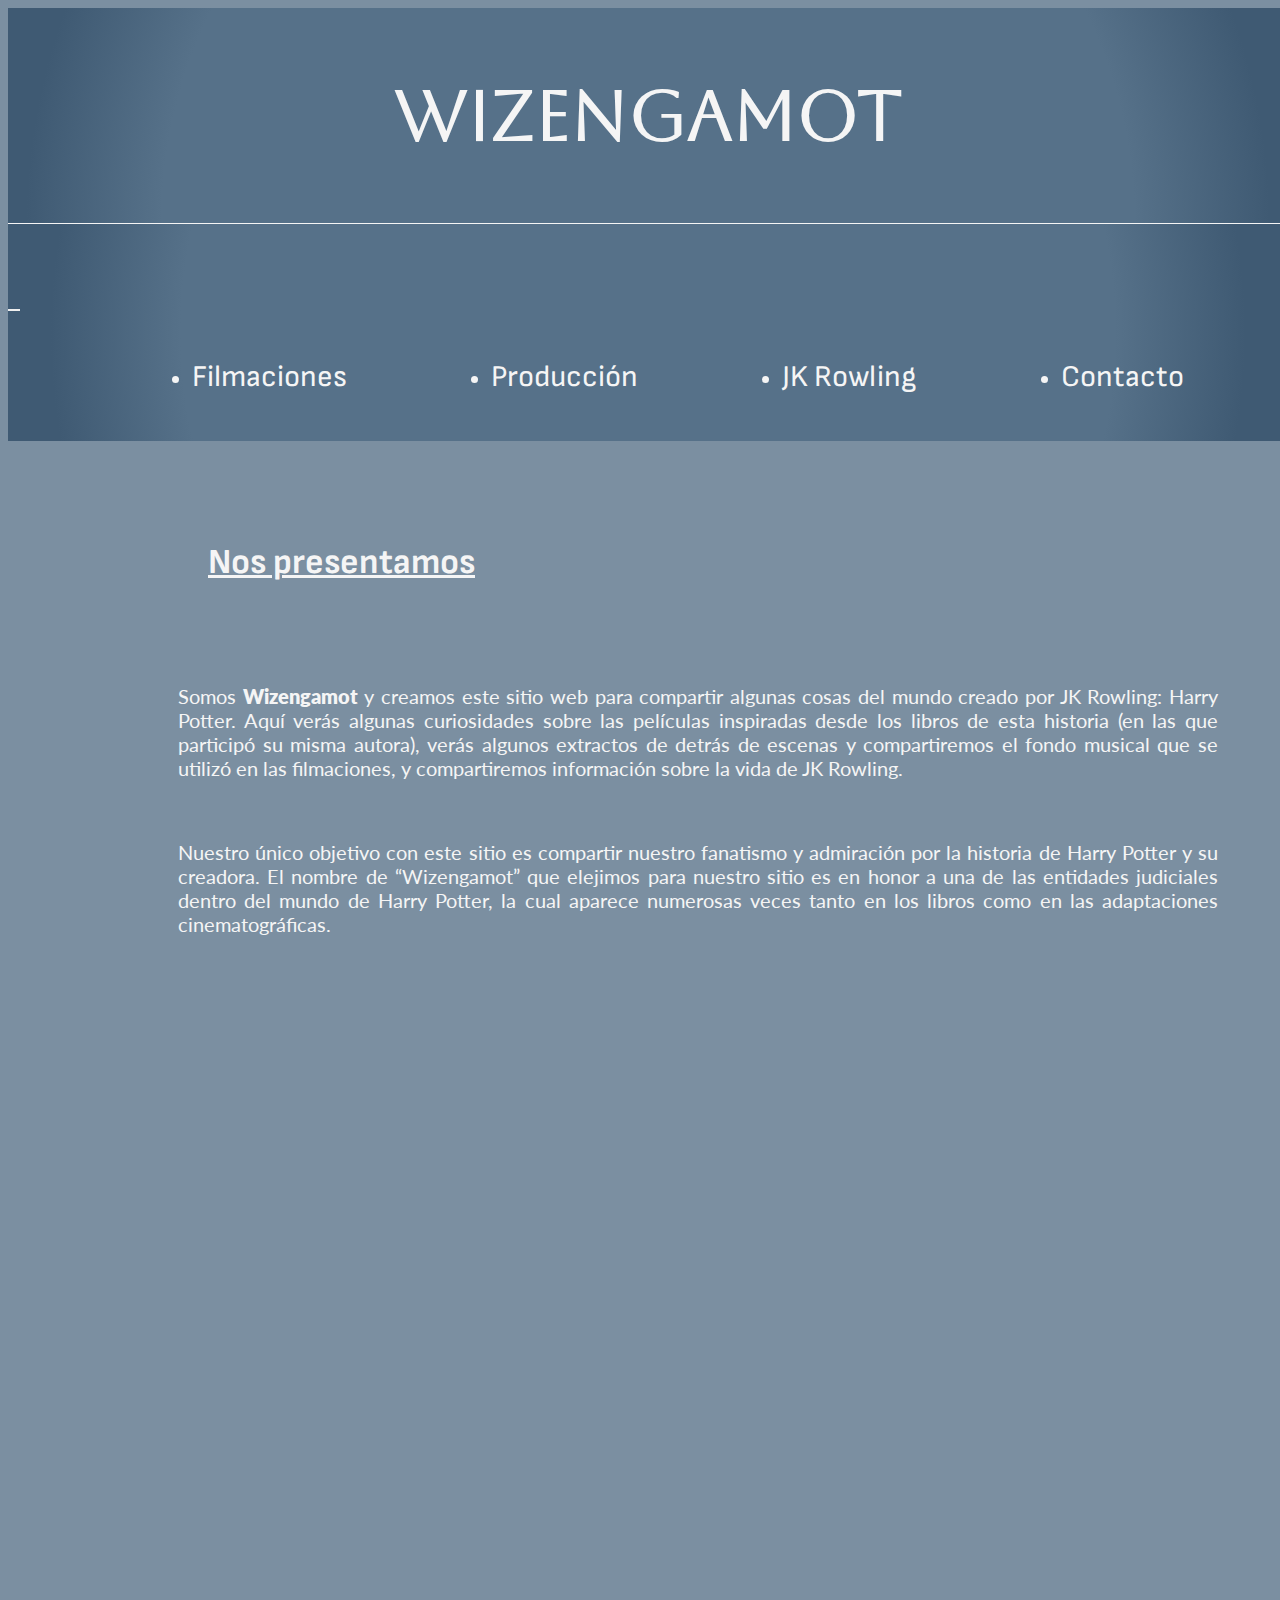
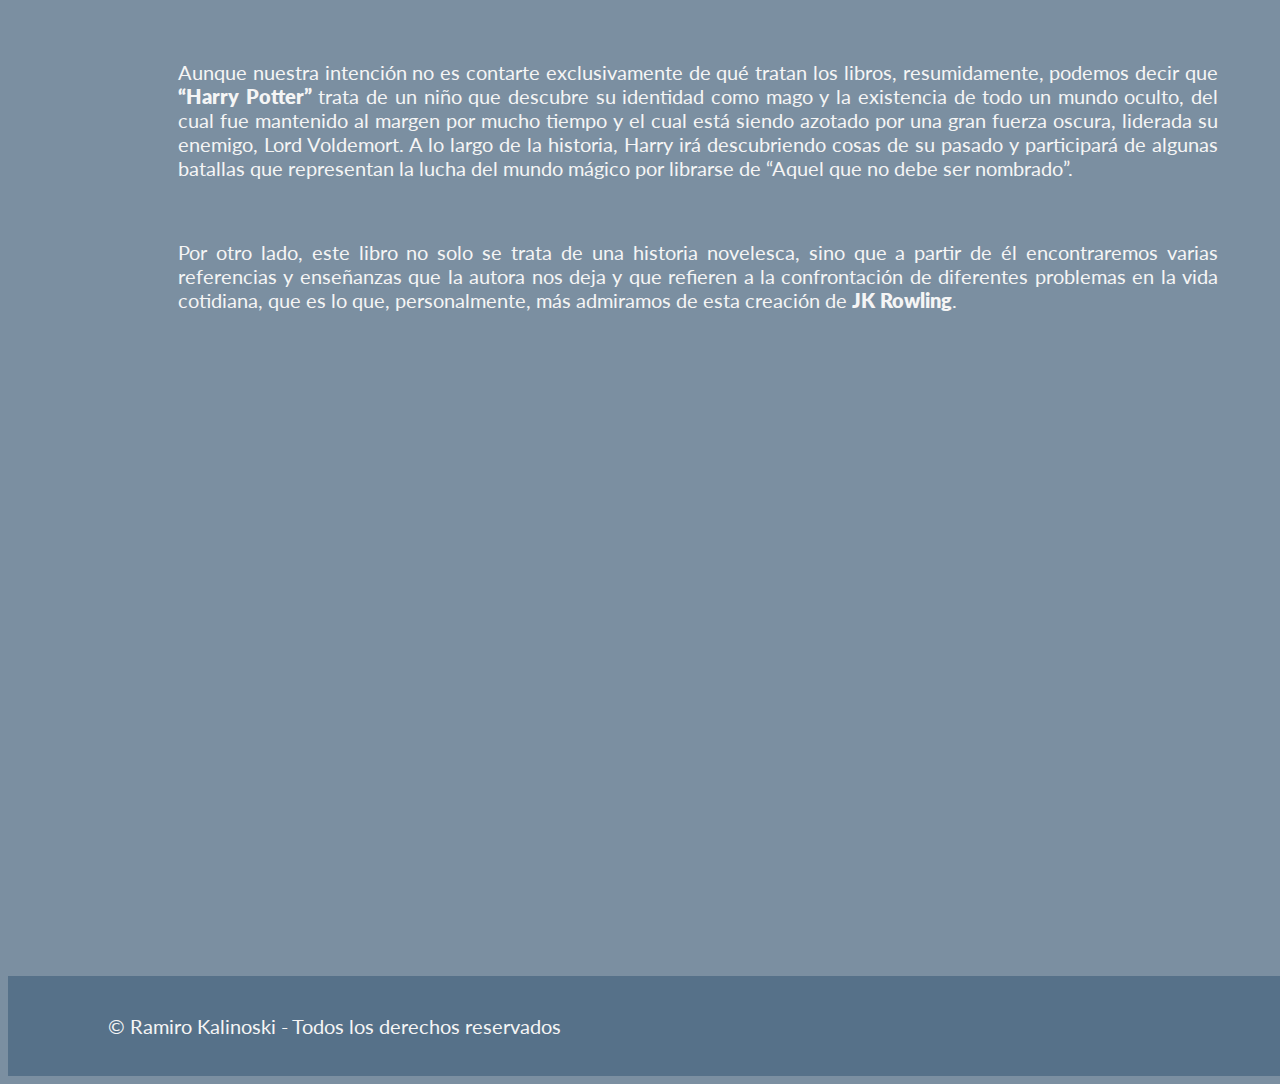
<file: index.html>
<!DOCTYPE html>
<html lang="en">
<head>
    <meta charset="UTF-8">
    <meta http-equiv="X-UA-Compatible" content="IE=edge">
    <meta name="viewport" content="width=device-width, initial-scale=1.0">
    <!--KEYWORDS Y DESCRIPTIONS-->
    <meta name="keywords" content="HARRY POTTER, JK ROWLING, WIZARDING WORLD, WIZENGAMOT, VOLDEMORT, POTTERHEAD">
    <meta name="description" content="Somos una comunidad que creó esta página para compartir nuestro gusto y admiración por la novela de Harry Potter.">
    <!--FAVICON-->
    <link rel="shortcut icon" href="./img/favi.jpg" type="image/x-icon">
    <!--FONTFAMILY-->
    <link rel="preconnect" href="https://fonts.googleapis.com">
    <link rel="preconnect" href="https://fonts.gstatic.com" crossorigin>
    <link href="https://fonts.googleapis.com/css2?family=Aboreto&family=Lato:wght@300&family=Sofia+Sans:wght@300&display=swap" rel="stylesheet">
    <!--BOOTSTRAP-->
    <link href="https://cdn.jsdelivr.net/npm/bootstrap@5.3.0-alpha1/dist/css/bootstrap.min.css" rel="stylesheet" integrity="sha384-GLhlTQ8iRABdZLl6O3oVMWSktQOp6b7In1Zl3/Jr59b6EGGoI1aFkw7cmDA6j6gD" crossorigin="anonymous">
    <!--AOS-->
    <link href="https://unpkg.com/aos@2.3.1/dist/aos.css" rel="stylesheet">
    <!--CSS-->
    <link rel="stylesheet" href="./css/estilos.css">
    <!--TITULO-->
    <title>Wizengamot</title>
</head>
<body>
    <div class="inicio_container">
        <!--HEADER Y NAVEGACION-->
        <header class="header">
            <div class="desktoph1_div">
                <a href="./index.html" class="h1Link"><h1>WIZENGAMOT</h1></a>
            </div>
            <nav class="navbar navbar-expand-lg bg-body-tertiary">
                <div class="navbar_container container-fluid">
                    <div class="mobileh1_div">
                        <a href="./index.html" class="h1Link"><h1>WIZENGAMOT</h1></a>
                    </div>
                    <button class="navbarButton navbar-toggler" type="button" data-bs-toggle="collapse" data-bs-target="#navbarNav" aria-controls="navbarNav" aria-expanded="false" aria-label="Toggle navigation">
                    <span class="navbar-toggler-icon"></span>
                    </button>
                    <div class="collapse navbar-collapse" id="navbarNav">
                    <ul class="navbarLinks_container navbar-nav">
                        <li class="nav-item">
                            <a class="nav-link" aria-current="page" href="./pages/filmaciones.html">Filmaciones</a>
                        </li>
                        <li class="nav-item">
                            <a class="nav-link" href="./pages/produccion.html">Producción</a>
                        </li>
                        <li class="nav-item">
                            <a class="nav-link" href="./pages/rowling.html">JK Rowling</a>
                        </li>
                        <li class="nav-item">
                            <a class="nav-link" href="./pages/contactanos.html">Contacto</a>
                        </li>
                    </ul>
                    </div>
                </div>
            </nav>
        </header>
        <!--MAIN-->
        <main class="inicio_main">
            <section class="iniciomain_container row">
                <article class="col-xl-6">
                    <div class="inicioh2_container col-12 col-sm-12">
                        <h2>Nos presentamos</h2>
                    </div>
                    <div class="iniciotext_container col-12 col-sm-12">
                        <p>Somos <b>Wizengamot</b> y creamos este sitio web para compartir algunas cosas del mundo creado por JK Rowling: Harry Potter. Aquí verás algunas curiosidades sobre las películas inspiradas desde los libros de esta historia (en las que participó su misma autora), verás algunos extractos de detrás de escenas y compartiremos el fondo musical que se utilizó en las filmaciones, y compartiremos información sobre la vida de JK Rowling.</p>
                        <p class="iniciotext">Nuestro único objetivo con este sitio es compartir nuestro fanatismo y admiración por la historia de Harry Potter y su creadora.
                            El nombre de “Wizengamot” que elejimos para nuestro sitio es en honor a una de las entidades judiciales dentro del mundo de Harry Potter, la cual aparece numerosas veces tanto en los libros como en las adaptaciones cinematográficas.</p>
                    </div>
                </article>
                <article class="col-xl-6">
                        <div class="imgHarry_div col-12 col-sm-12" data-aos="fade-down">
                            <img src="./img/Harry.jpg" alt="Imagen de Harry Potter" class="imgHarry">
                        </div>
                </article>
            </section>
        </main>
        <!--SECCIÓN DE VOLDEMORT-->
        <section class="voldemort_section row">
            <article class="voldemorttext_article col-12 col-sm-12 col-xl-6">
                <div class="voldemorttext_article_div">
                    <p>Aunque nuestra intención no es contarte exclusivamente de qué tratan los libros, resumidamente, podemos decir que <b>“Harry Potter”</b> trata de un niño que descubre su identidad como mago y la existencia de todo un mundo oculto, del cual fue mantenido al margen por mucho tiempo y el cual está siendo azotado por una gran fuerza oscura, liderada su enemigo, Lord Voldemort. A lo largo de la historia, Harry irá descubriendo cosas de su pasado y participará de algunas batallas que representan la lucha del mundo mágico por librarse de “Aquel que no debe ser nombrado”.</p>
                    <div class="voldemortLeer_desktop">
                        <p>Por otro lado, este libro no solo se trata de una historia novelesca, sino que a partir de él encontraremos varias referencias y enseñanzas que la autora nos deja y que refieren a la confrontación de diferentes problemas en la vida cotidiana, que es lo que, personalmente, más admiramos de esta creación de <b>JK Rowling</b>.</p>
                    </div>
                    <!--LEER MÁS-->
                    <div class="voldemortLeer_mobile">
                        <p>
                            <button class="btn btn-primary" type="button" data-bs-toggle="collapse" data-bs-target="#voldemortLeer_collapse" aria-expanded="false" aria-controls="voldemortLeer_collapse">Leer más</button>
                        </p>
                        <p class="collapse" id="voldemortLeer_collapse">Por otro lado, este libro no solo se trata de una historia novelesca, sino que a partir de él encontraremos varias referencias y enseñanzas que la autora nos deja y que refieren a la confrontación de diferentes problemas en la vida cotidiana, que es lo que, personalmente, más admiramos de esta creación de <b>JK Rowling</b>.</p>
                    </div>
                </div>
            </article>
            <article class="imgVoldemort_article col-12 col-sm-12 col-xl-6" data-aos="fade-down">
                <img src="./img/Voldemort.png" alt="Imagen de Lord Voldemort" class="imgVoldemort">
            </article>
        </section>
        <footer>
            <p class="footerP">© Ramiro Kalinoski - Todos los derechos reservados</p>
        </footer>
    </div>
    <!--BOOTSRAP-->
    <script src="https://cdn.jsdelivr.net/npm/bootstrap@5.3.0-alpha1/dist/js/bootstrap.bundle.min.js" integrity="sha384-w76AqPfDkMBDXo30jS1Sgez6pr3x5MlQ1ZAGC+nuZB+EYdgRZgiwxhTBTkF7CXvN" crossorigin="anonymous"></script>
    <!--AOS-->
    <script src="https://unpkg.com/aos@2.3.1/dist/aos.js"></script>
    <script>
        AOS.init();
    </script>
</body>
</html>
</file>
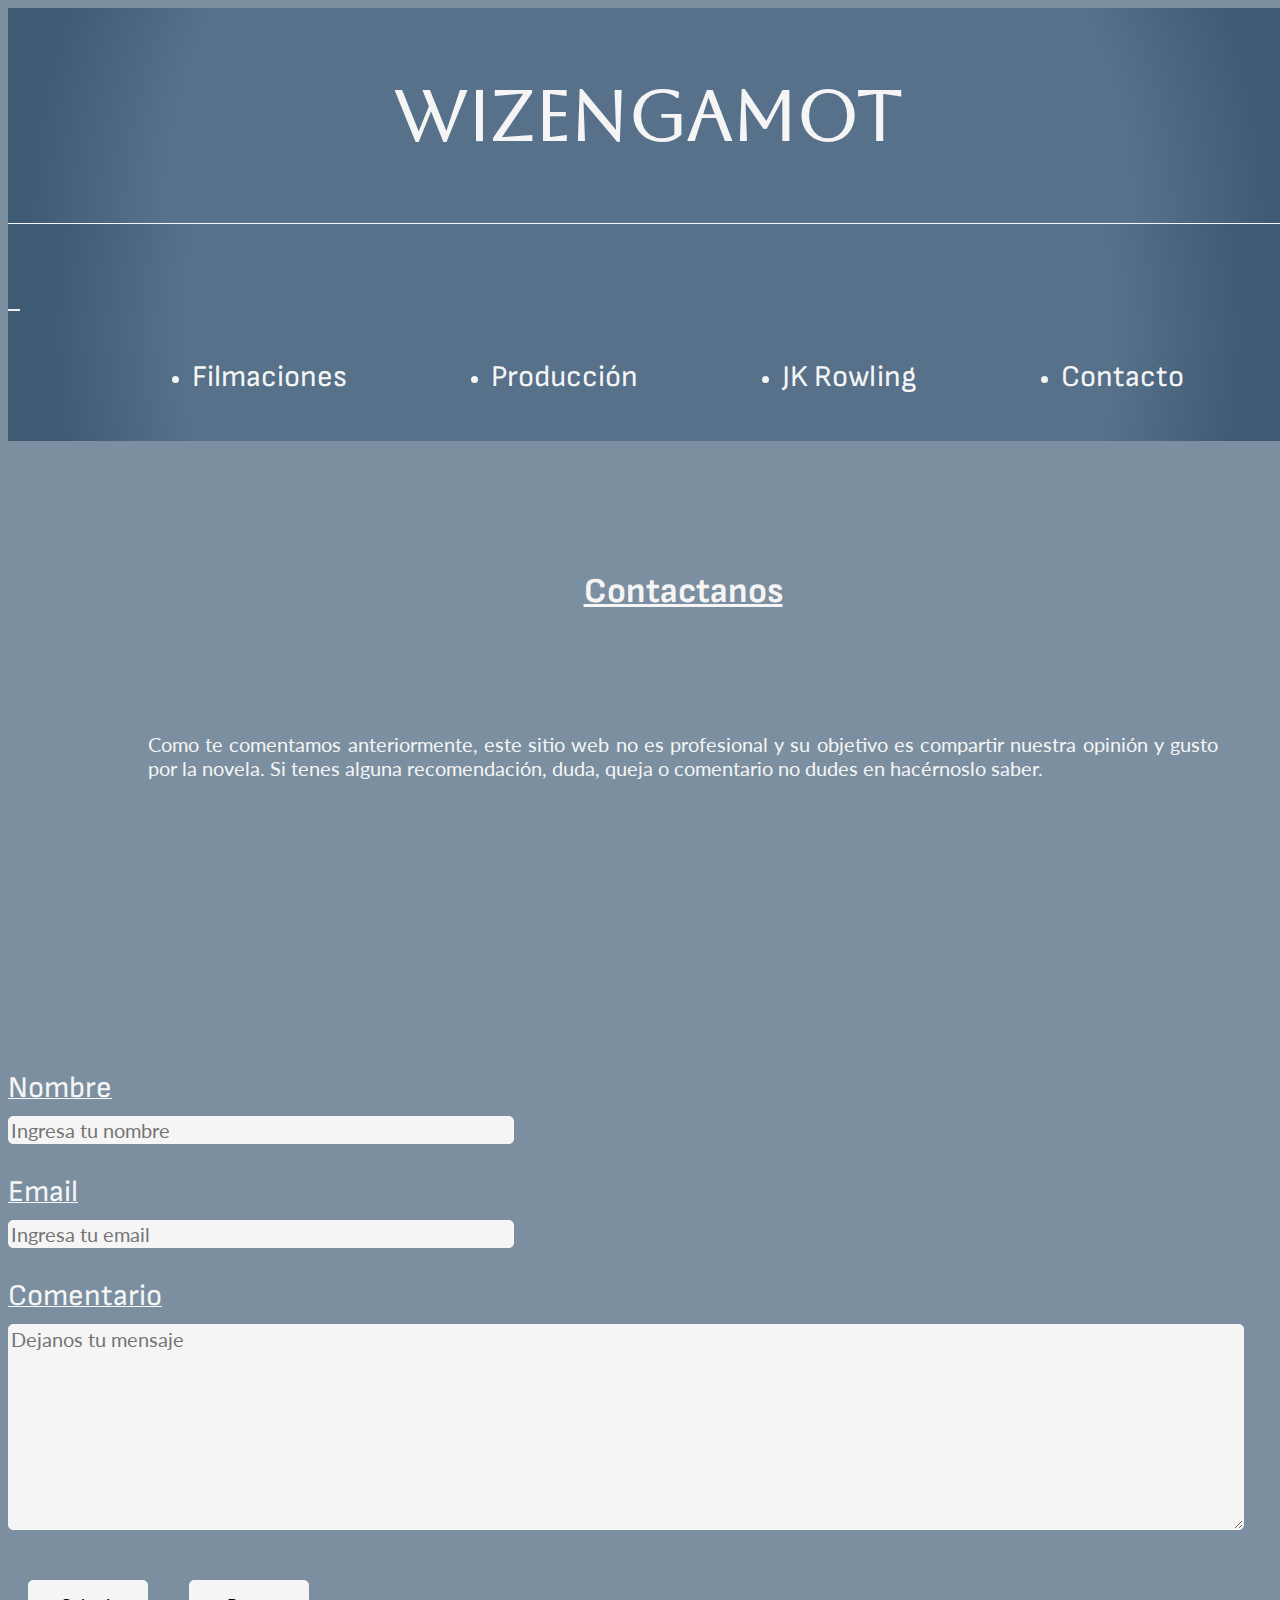
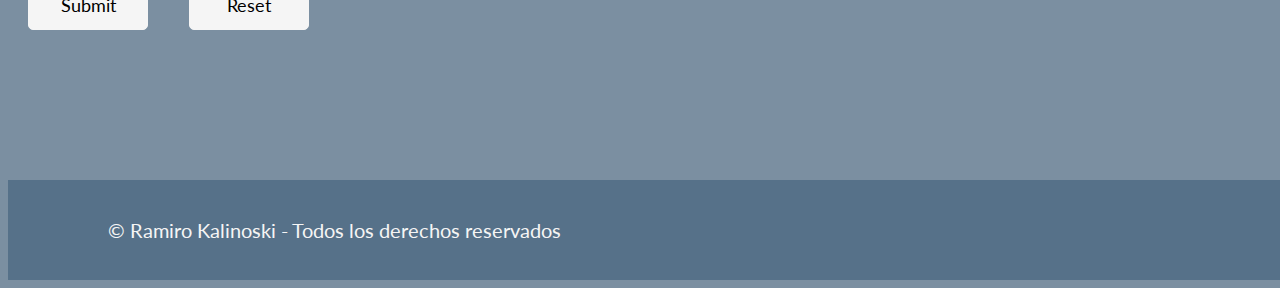
<file: pages/contactanos.html>
<!DOCTYPE html>
<html lang="en">
<head>
    <meta charset="UTF-8">
    <meta http-equiv="X-UA-Compatible" content="IE=edge">
    <meta name="viewport" content="width=device-width, initial-scale=1.0">
        <!--KEYWORDS Y DESCRIPTIONS-->
        <meta name="keywords" content="HARRY POTTER, JK ROWLING, WIZARDING WORLD, WIZENGAMOT, VOLDEMORT, POTTERHEAD, WIZENGAMOT CONTACTO">
        <meta name="description" content="Te dejamos un espacio para que nos comuniques tu opinión o mensaje respecto a nuestro sitio web.">
    <!--FAVICON-->
    <link rel="shortcut icon" href="../img/favi.jpg" type="image/x-icon">
    <!--FONTFAMILY-->
    <link rel="preconnect" href="https://fonts.googleapis.com">
    <link rel="preconnect" href="https://fonts.gstatic.com" crossorigin>
    <link href="https://fonts.googleapis.com/css2?family=Aboreto&family=Lato:wght@300&family=Sofia+Sans:wght@300&display=swap" rel="stylesheet">
    <!--BOOTSTRAP-->
    <link href="https://cdn.jsdelivr.net/npm/bootstrap@5.3.0-alpha1/dist/css/bootstrap.min.css" rel="stylesheet" integrity="sha384-GLhlTQ8iRABdZLl6O3oVMWSktQOp6b7In1Zl3/Jr59b6EGGoI1aFkw7cmDA6j6gD" crossorigin="anonymous">
    <!--AOS-->
    <link href="https://unpkg.com/aos@2.3.1/dist/aos.css" rel="stylesheet">
    <!--CSS-->
    <link rel="stylesheet" href="../css/estilos.css">
    <!--TITULO-->
    <title>Wizengamot | Contacto</title>
</head>
<body>
    <div class="contact_container">
        <!--HEADER Y NAVEGACION-->
        <header class="header">
            <div class="desktoph1_div">
                <a href="../index.html" class="h1Link"><h1>WIZENGAMOT</h1></a>
            </div>
            <nav class="navbar navbar-expand-lg bg-body-tertiary">
                <div class="navbar_container container-fluid">
                    <div class="mobileh1_div">
                        <a href="../index.html" class="h1Link"><h1>WIZENGAMOT</h1></a>
                    </div>
                    <button class="navbarButton navbar-toggler" type="button" data-bs-toggle="collapse" data-bs-target="#navbarNav" aria-controls="navbarNav" aria-expanded="false" aria-label="Toggle navigation">
                    <span class="navbar-toggler-icon"></span>
                    </button>
                    <div class="collapse navbar-collapse" id="navbarNav">
                    <ul class="navbarLinks_container navbar-nav">
                        <li class="nav-item">
                            <a class="nav-link" aria-current="page" href="./filmaciones.html">Filmaciones</a>
                        </li>
                        <li class="nav-item">
                            <a class="nav-link" href="./produccion.html">Producción</a>
                        </li>
                        <li class="nav-item">
                            <a class="nav-link" href="./rowling.html">JK Rowling</a>
                        </li>
                        <li class="nav-item">
                            <a class="nav-link" href="./contactanos.html">Contacto</a>
                        </li>
                    </ul>
                    </div>
                </div>
            </nav>
        </header>
        <!--MAIN-->
        <main class="contact_main">
            <section class="main_container row">
                <!--ARTICLE CON EL TITULO Y EL TEXTO DEL "CONTACTANOS"-->
                <article class="contacttext_container col-xl-6">
                    <div class="contacth2_container col-12 col-sm-12">
                        <h2>Contactanos</h2>
                    </div>
                    <div class="contactP_container col-12 col-sm-12">
                        <p>
                            Como te comentamos anteriormente, este sitio web no es profesional y su objetivo es compartir nuestra opinión y gusto por la novela.
                            Si tenes alguna recomendación, duda, queja o comentario no dudes en hacérnoslo saber. 
                        </p>
                    </div>
                </article>
                <!--ARTICLE CON EL FORMULARIO-->
                <article class="form_article col-xl-6 col-12 col-sm-12">
                    <form action="" method="post" class="formulario">
                        <!-- FORMULARIO EN DESKTOP -->
                        <div class="deskform_div">
                            <label for="nombre" class="no-margin">Nombre</label>
                            <input type="text" id="nombre" placeholder="Ingresa tu nombre" required class="form_input">
                            <label for="email">Email</label>
                            <input type="email" id="email" placeholder="Ingresa tu email" required class="form_input">
                            <label for="comentario">Comentario</label>
                            <textarea name="" id="comentario" cols="50" rows="10" placeholder="Dejanos tu mensaje" required class="textarea_input"></textarea>
                        <div class="buttons_container">
                            <input type="submit" class="boton">
                            <input type="reset" class="boton">
                        </div>
                        </div>
                        <!--FORMULARIO EN MOBILE-->
                        <div class="mobileform_div">
                            <div class="name_container">
                                <label for="nombre">Nombre</label>
                                <input type="text" id="nombre" placeholder="Ingresa tu nombre" required class="form_input">
                            </div>
                            <div class="email_container">
                                <label for="email">Email</label>
                                <input type="email" id="email" placeholder="Ingresa tu email" required class="form_input">
                            </div>
                            <div class="textarea_container">
                                <label for="comentario">Comentario</label>
                                <textarea name="" id="comentario" cols="50" rows="10" placeholder="Dejanos tu mensaje" required class="textarea_input"></textarea>
                            </div>
                            <div class="buttons_container">
                                <input type="submit" class="boton">
                                <input type="reset" class="boton">
                            </div>
                        </div>
                    </form>
                </article>
            </section>
        </main>
        <footer>
            <p class="footerP">© Ramiro Kalinoski - Todos los derechos reservados</p>
        </footer>
    </div>
    <!--BOOTSTRAP-->
    <script src="https://cdn.jsdelivr.net/npm/bootstrap@5.3.0-alpha1/dist/js/bootstrap.bundle.min.js" integrity="sha384-w76AqPfDkMBDXo30jS1Sgez6pr3x5MlQ1ZAGC+nuZB+EYdgRZgiwxhTBTkF7CXvN" crossorigin="anonymous"></script>
    <!--AOS-->
    <script src="https://unpkg.com/aos@2.3.1/dist/aos.js"></script>
    <script>
        AOS.init();
    </script>
</body>
</html>
</file>
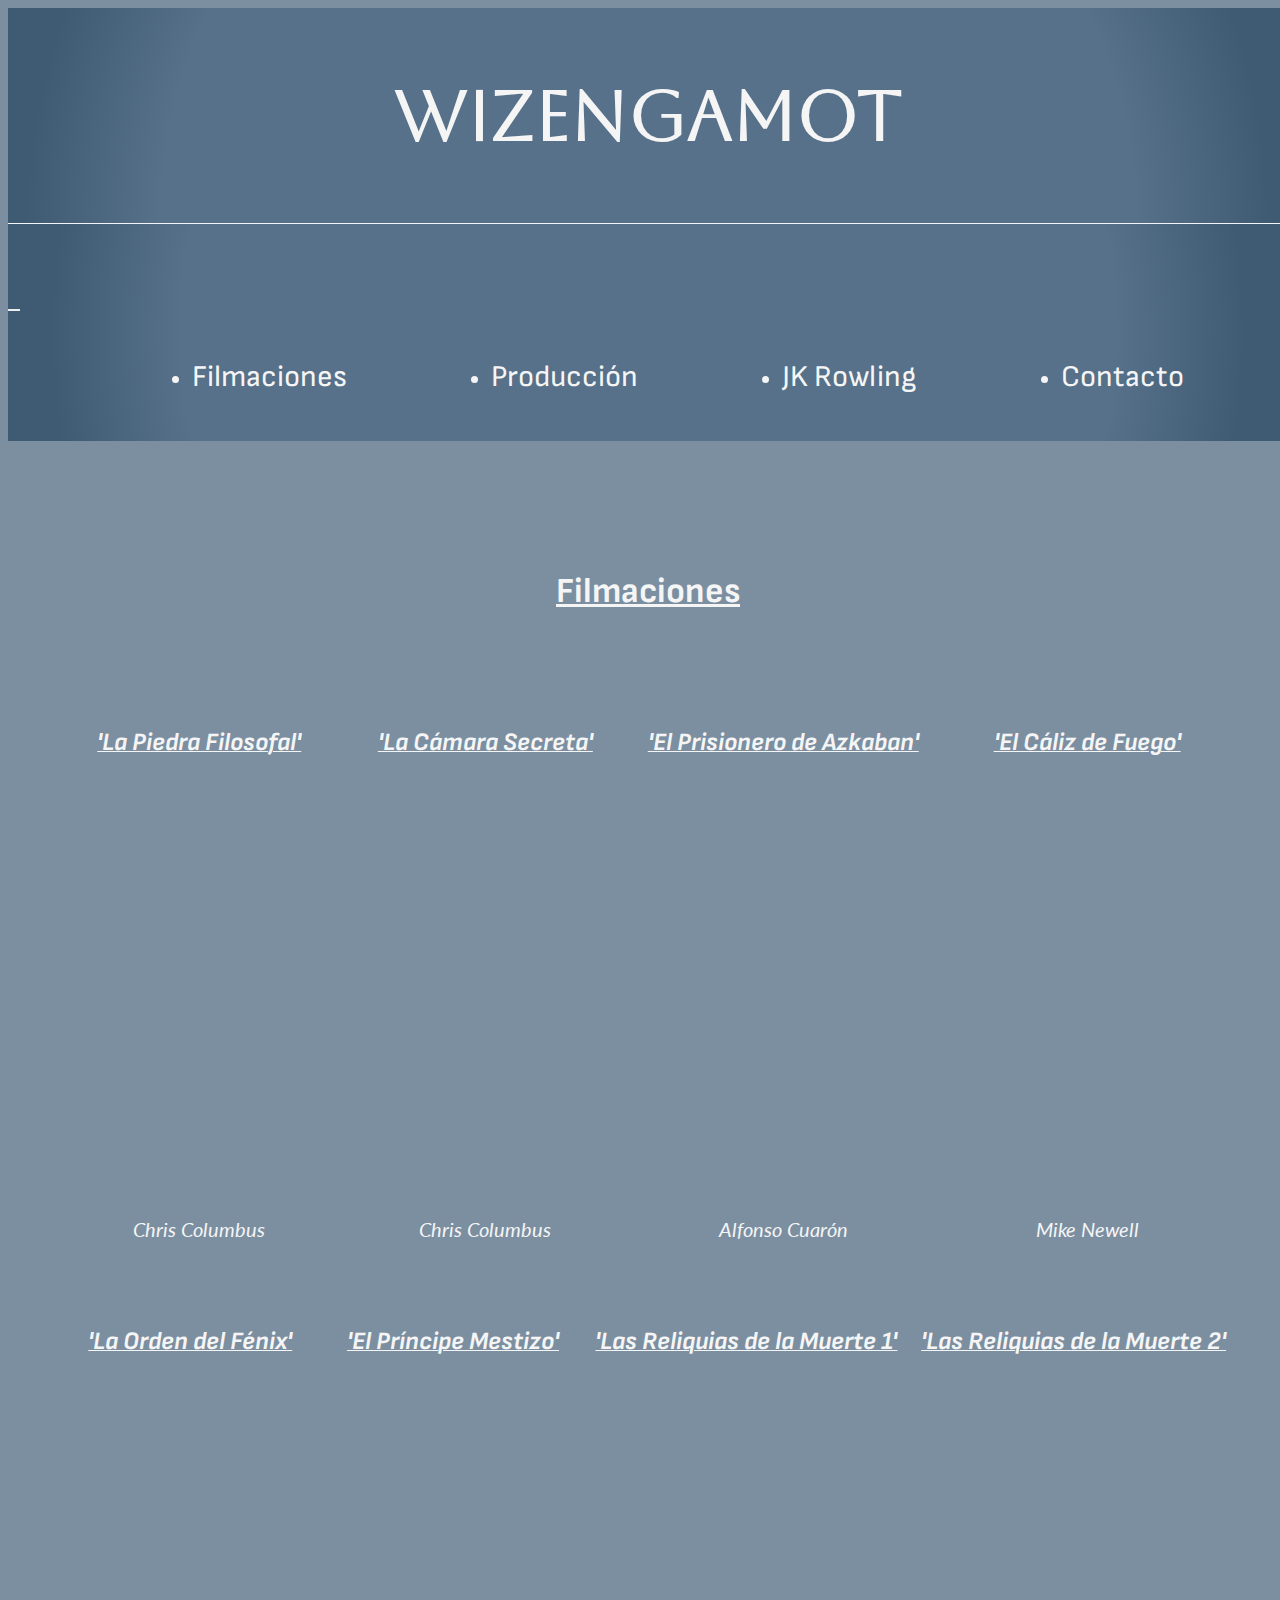
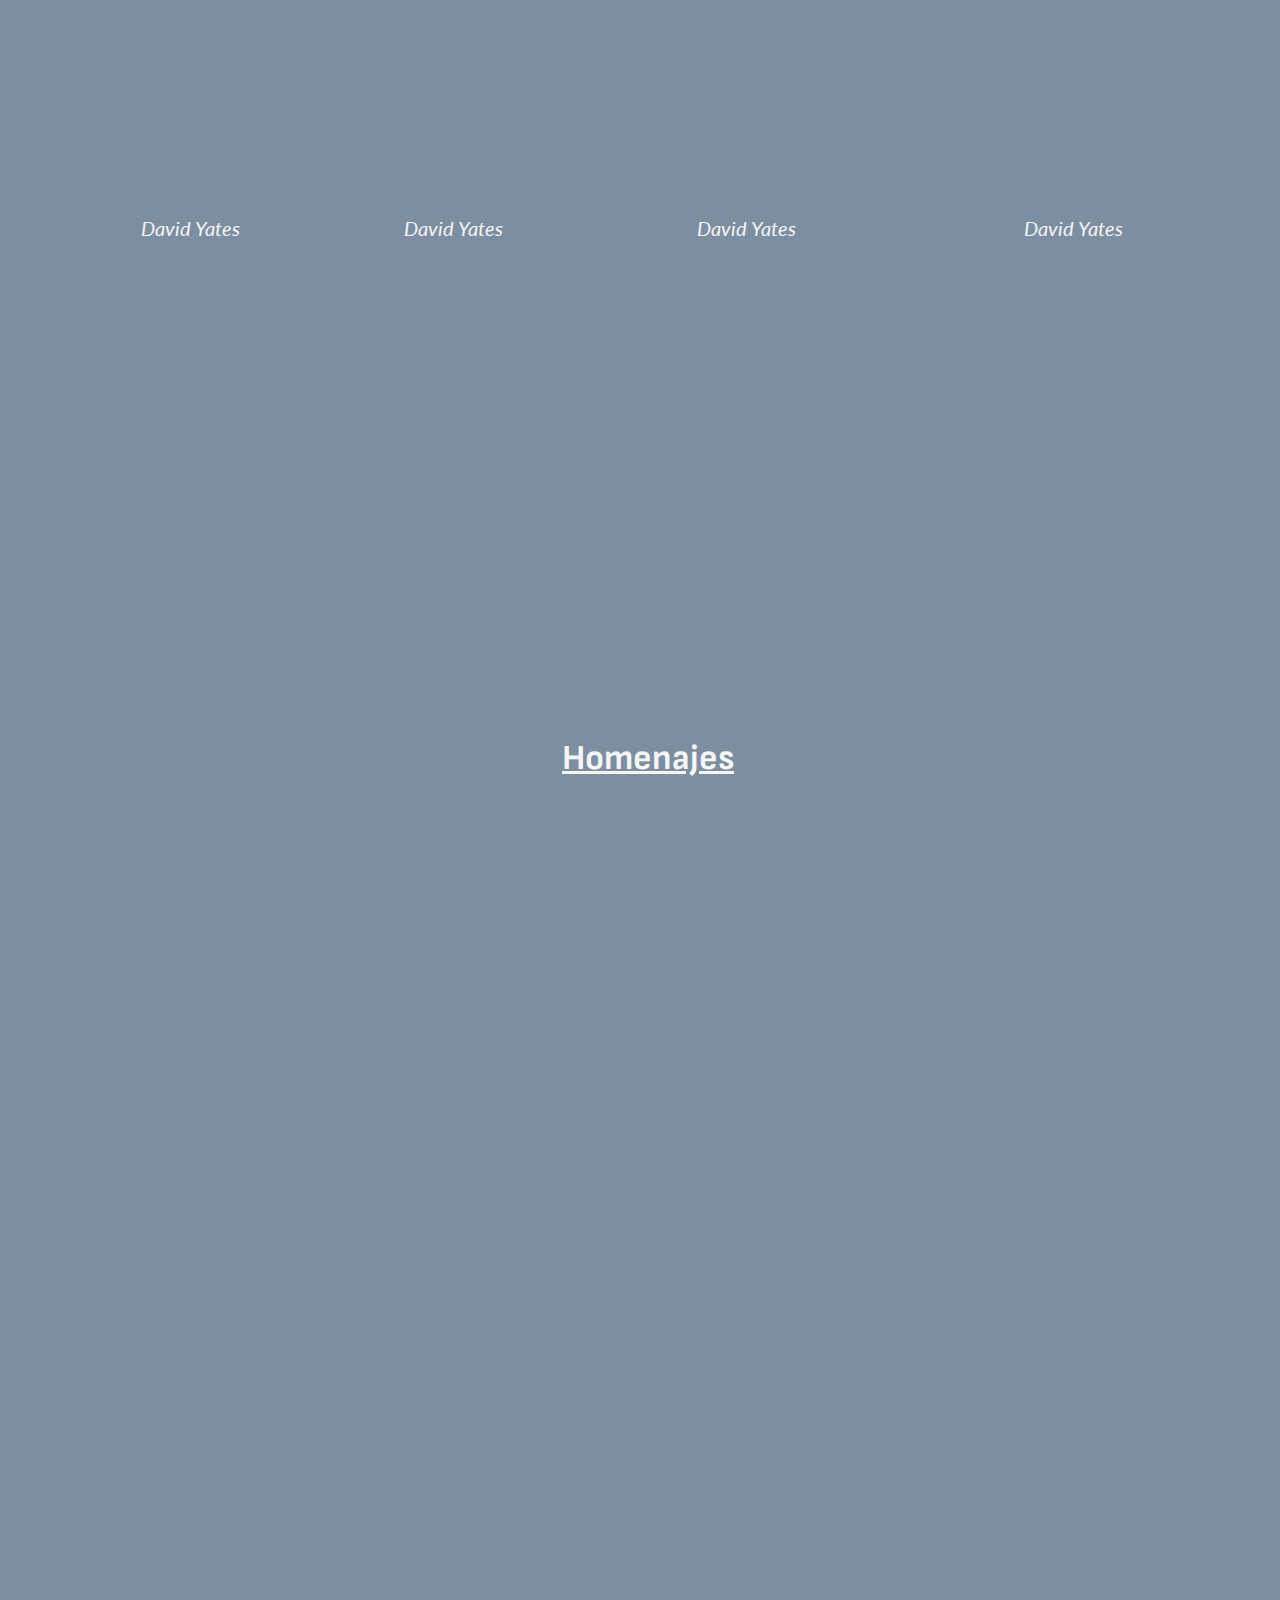
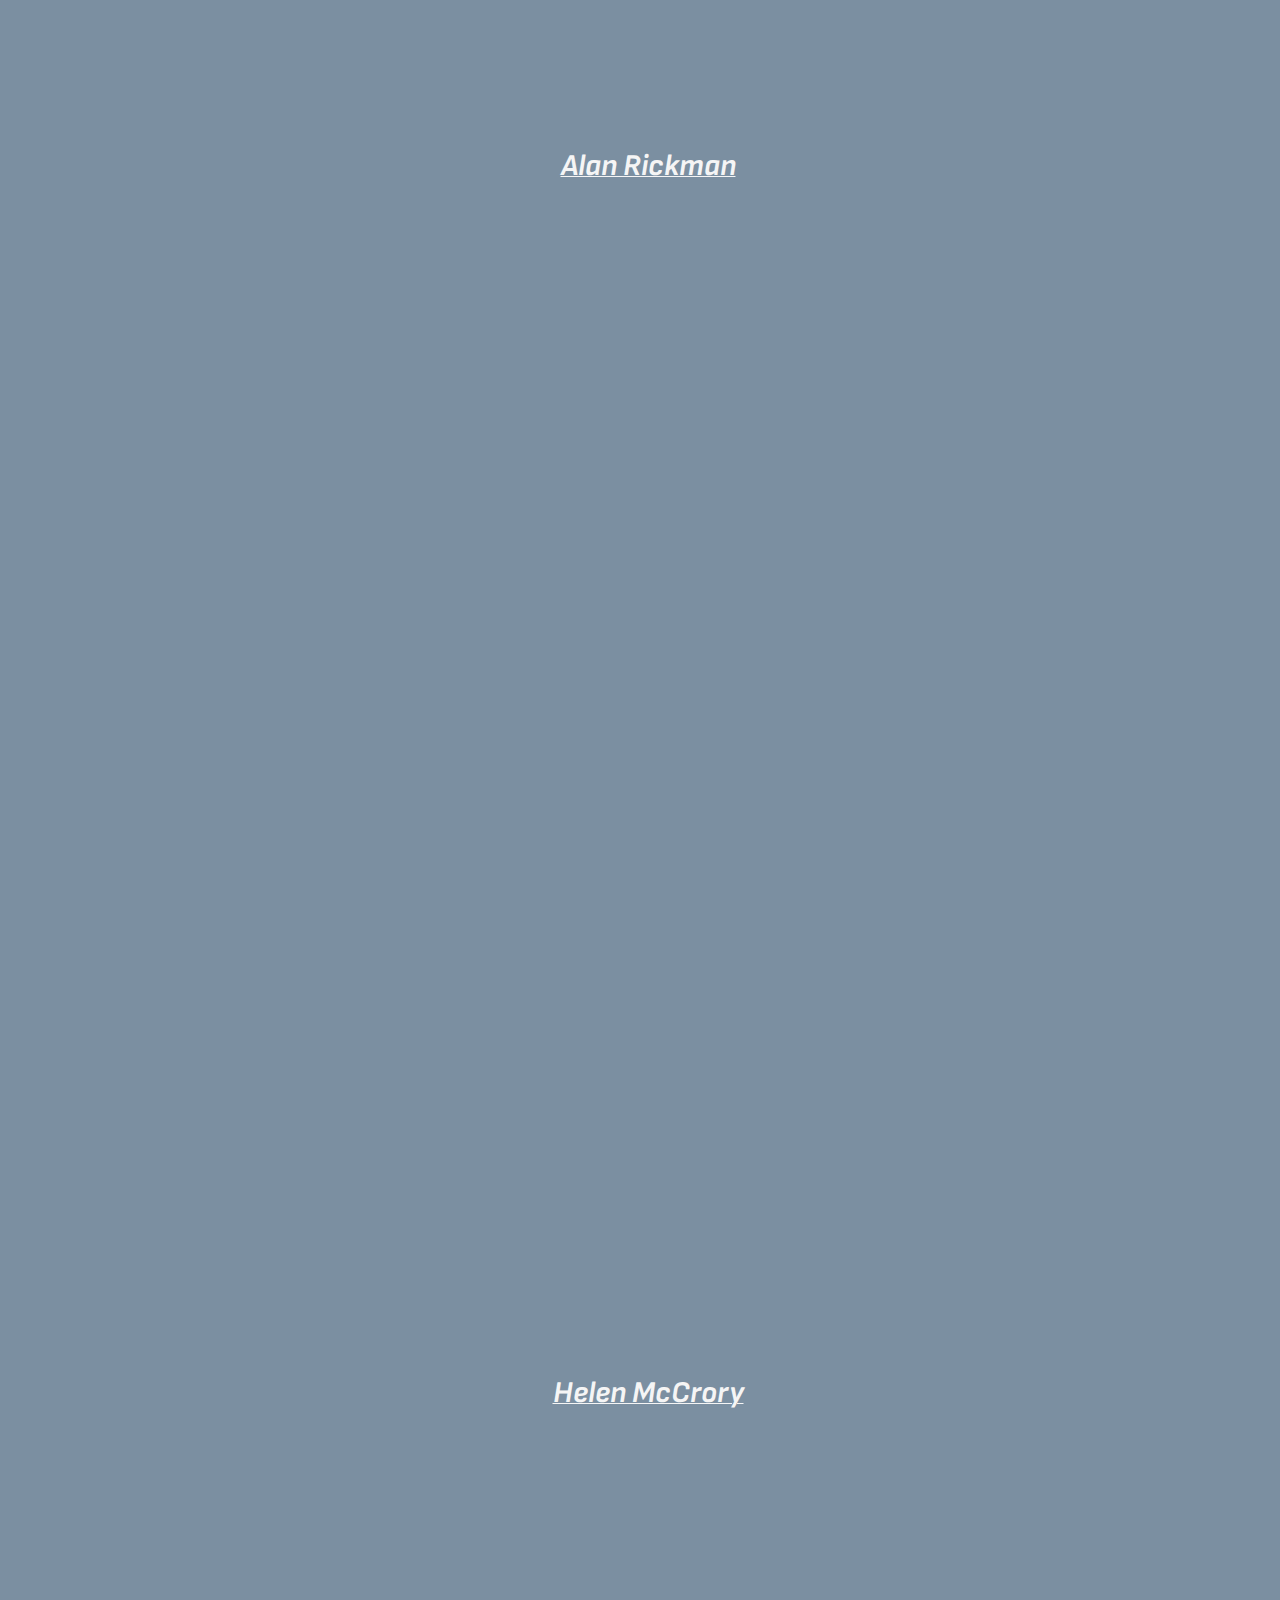
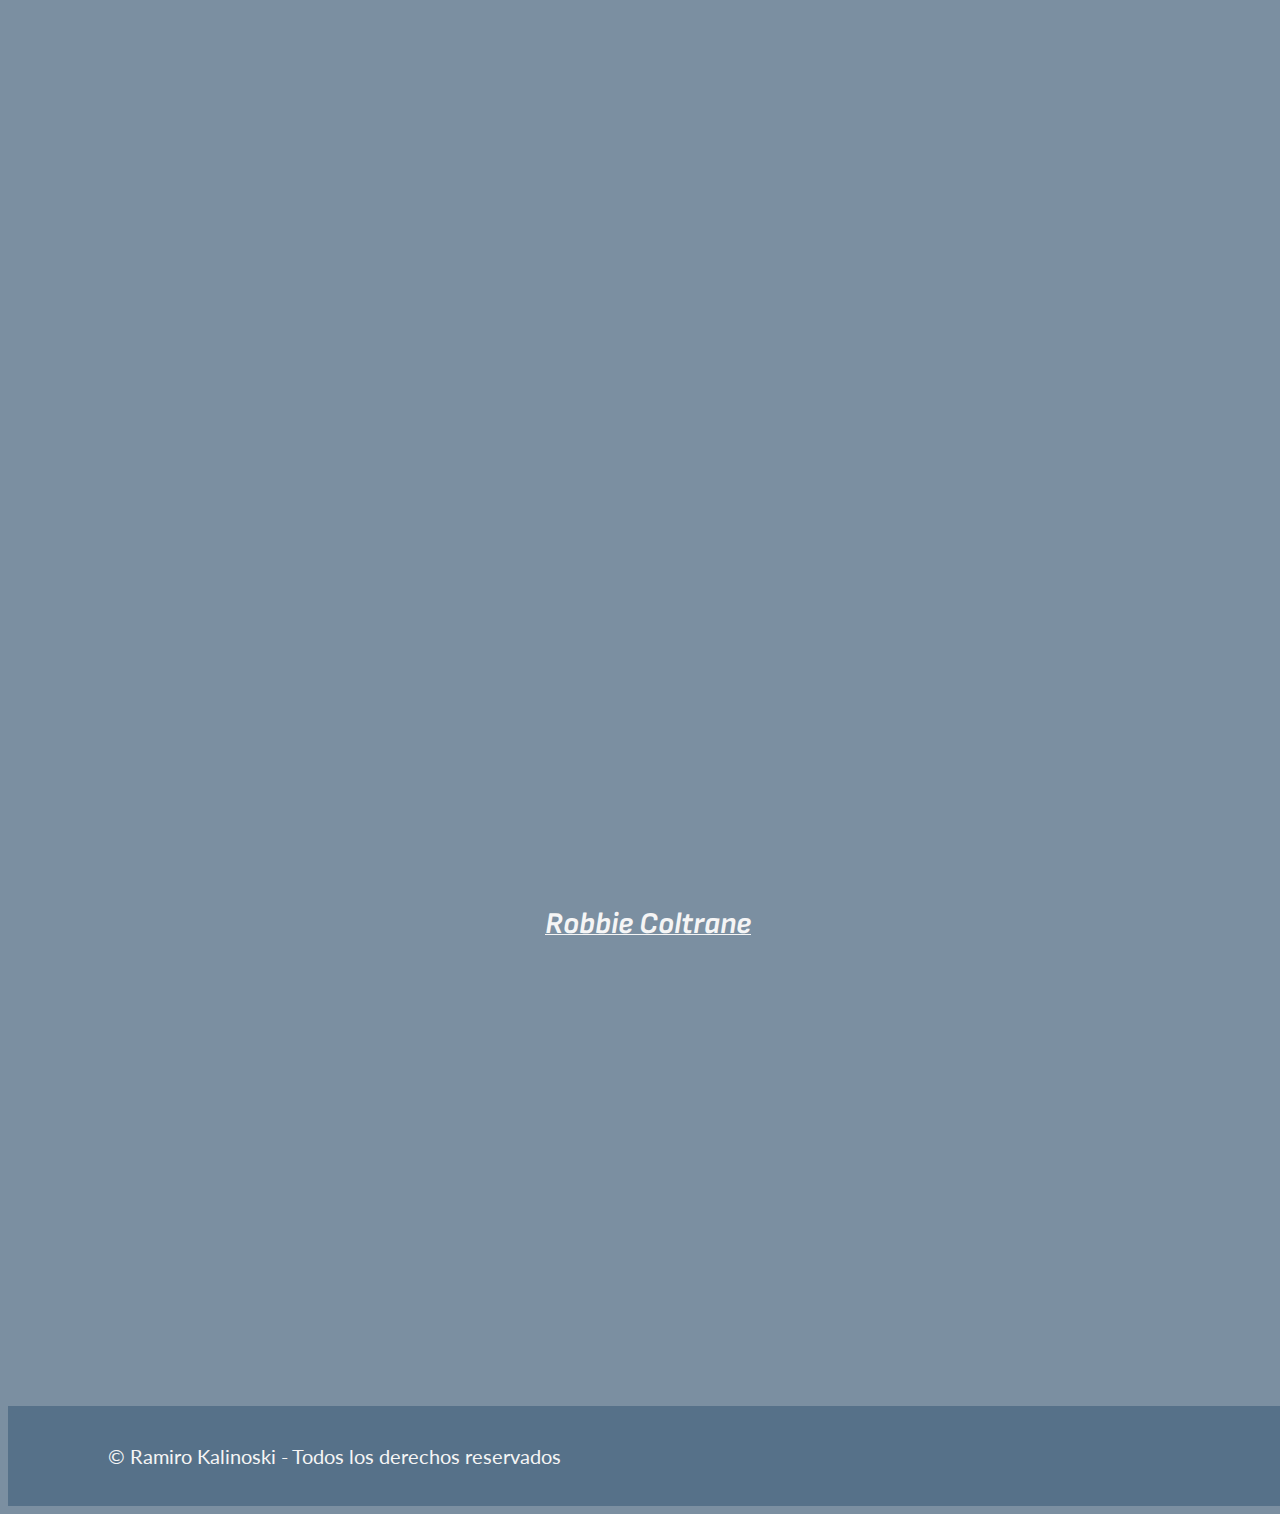
<file: pages/filmaciones.html>
<!DOCTYPE html>
<html lang="en">
<head>
    <meta charset="UTF-8">
    <meta http-equiv="X-UA-Compatible" content="IE=edge">
    <meta name="viewport" content="width=device-width, initial-scale=1.0">
        <!--KEYWORDS Y DESCRIPTIONS-->
        <meta name="keywords" content="HARRY POTTER, JK ROWLING, WIZARDING WORLD, WIZENGAMOT, VOLDEMORT, POTTERHEAD, HARRY POTTER ACTORES, HARRY POTTER ELENCO, HARRY POTTER ADAPTACIONES, HARRY POTTER DIRECTORES">
        <meta name="description" content="Te mostramos el orden cronológico de las adaptaciones de la novela, compartimos nuestra opinión y hacemos memoria a los actores que nos abandonaron.">
    <!--FAVICON-->
    <link rel="shortcut icon" href="../img/favi.jpg" type="image/x-icon">
    <!--FONTFAMILY-->
    <link rel="preconnect" href="https://fonts.googleapis.com">
    <link rel="preconnect" href="https://fonts.gstatic.com" crossorigin>
    <link href="https://fonts.googleapis.com/css2?family=Aboreto&family=Lato:wght@300&family=Sofia+Sans:wght@300&display=swap" rel="stylesheet">
    <!--BOOTSTRAP-->
    <link href="https://cdn.jsdelivr.net/npm/bootstrap@5.3.0-alpha1/dist/css/bootstrap.min.css" rel="stylesheet" integrity="sha384-GLhlTQ8iRABdZLl6O3oVMWSktQOp6b7In1Zl3/Jr59b6EGGoI1aFkw7cmDA6j6gD" crossorigin="anonymous">
    <!--AOS-->
    <link href="https://unpkg.com/aos@2.3.1/dist/aos.css" rel="stylesheet">
    <!--CSS-->
    <link rel="stylesheet" href="../css/estilos.css">
    <!--TITULO-->
    <title>Wizengamot | Filmaciones</title>
</head>
<body>
    <div class="film_container">
        <!--HEADER Y NAVEGACION-->
        <header class="header">
            <div class="desktoph1_div">
                <a href="../index.html" class="h1Link"><h1>WIZENGAMOT</h1></a>
            </div>
            <nav class="navbar navbar-expand-lg bg-body-tertiary">
                <div class="navbar_container container-fluid">
                    <div class="mobileh1_div">
                        <a href="../index.html" class="h1Link"><h1>WIZENGAMOT</h1></a>
                    </div>
                    <button class="navbarButton navbar-toggler" type="button" data-bs-toggle="collapse" data-bs-target="#navbarNav" aria-controls="navbarNav" aria-expanded="false" aria-label="Toggle navigation">
                    <span class="navbar-toggler-icon"></span>
                    </button>
                    <div class="collapse navbar-collapse" id="navbarNav">
                    <ul class="navbarLinks_container navbar-nav">
                        <li class="nav-item">
                            <a class="nav-link" aria-current="page" href="./filmaciones.html">Filmaciones</a>
                        </li>
                        <li class="nav-item">
                            <a class="nav-link" href="./produccion.html">Producción</a>
                        </li>
                        <li class="nav-item">
                            <a class="nav-link" href="./rowling.html">JK Rowling</a>
                        </li>
                        <li class="nav-item">
                            <a class="nav-link" href="./contactanos.html">Contacto</a>
                        </li>
                    </ul>
                    </div>
                </div>
            </nav>
        </header>
        <!--MAIN-->
        <main class="film_main">
            <!--FILMACIONES-->
            <section class="film_section row">
                <div class="filmh2_container">
                    <h2>Filmaciones</h2>
                </div>
                <!--PORTADAS, NOMBRES, DIRECTORES-->
                <article class="portadas_article col-12 col-sm-12 col-xl-12">
                    <div class="portadas1_div">
                        <!--LA PIEDRA FILOSOFAL-->
                        <div>
                            <div>
                                <h3>'La Piedra Filosofal'</h3>
                            </div>
                            <div data-aos="fade-down"><img src="../img/hp1.jpg" alt="Portada de Harry Potter Y La Piedra Filosofal" class="film_portada"></div>
                            <div><p>Chris Columbus</p></div>
                        </div>
                        <!--LA CAMARA SECRETA-->
                        <div>
                            <div>
                                <h3>'La Cámara Secreta'</h3>
                            </div>
                            <div data-aos="fade-down"><img src="../img/hp2.jpeg" alt="Portada de Harry Potter Y La Cámara Secreta" class="film_portada"></div>
                            <div><p>Chris Columbus</p></div>
                        </div>
                        <!--EL PRISIONERO DE AZKABAN-->
                        <div>
                            <div>
                                <h3>'El Prisionero de Azkaban'</h3>
                            </div>
                            <div data-aos="fade-down"><img src="../img/hp3.jpg" alt="Portada de Harry Potter Y El Prisionero De Azkaban" class="film_portada"></div>
                            <div><p>Alfonso Cuarón</p></div>
                        </div>
                        <!--EL CALIZ DE FUEGO-->
                        <div>
                            <div>
                                <h3>'El Cáliz de Fuego'</h3>
                            </div>
                            <div data-aos="fade-down"><img src="../img/hp4.jpg" alt="Portada de Harry Potter Y El Cáliz De Fuego" class="film_portada"></div>
                            <div><p>Mike Newell</p></div>
                        </div>
                    </div>
                    <div class="portadas2_div">
                        <!--LA ORDEN DEL FENIX-->
                        <div>
                            <div>
                                <h3>'La Orden del Fénix'</h3>
                            </div>
                            <div data-aos="fade-down"><img src="../img/hp5.jpg" alt="Portada de Harry Potter Y La Orden Del Fénix" class="film_portada"></div>
                            <div><p>David Yates</p></div>
                        </div>
                        <!--EL PRINCIPE MESTIZO-->
                        <div>
                            <div>
                                <h3>'El Príncipe Mestizo'</h3>
                            </div>
                            <div data-aos="fade-down"><img src="../img/hp6.jpg" alt="Portada de Harry Potter Y El Príncipe Mestizo" class="film_portada"></div>
                            <div><p>David Yates</p></div>
                        </div>
                        <!--LAS RELIQUIAS DE LA MUERTE-->
                        <div>
                            <div>
                                <h3>'Las Reliquias de la Muerte 1'</h3>
                            </div>
                            <div data-aos="fade-down"><img src="../img/hp71.jpg" alt="Portada de Harry Potter Y Las Reliquias De La Muerte Parte Uno" class="film_portada"></div>
                            <div><p>David Yates</p></div>
                        </div>
                        <div>
                            <div>
                                <h3>'Las Reliquias de la Muerte 2'</h3>
                            </div>
                            <div data-aos="fade-down"><img src="../img/hp72.jpg" alt="Portada de Harry Potter Y Las Reliquias De La Muerte Parte Dos" class="film_portada"></div>
                            <div><p>David Yates</p></div>
                        </div>
                    </div>
                </article>
                <!--TEXTO DEL SECTION FILMACIONES-->
                <article class="filmtext_container col-12 col-sm-12 col-xl-12">
                    <div class="filmtext" data-aos="fade-right">
                        <p>
                            En esta sección te mostramos el orden de las filmaciones de Harry Potter con sus respectivos directores.
                            La saga de películas de Harry Potter comenzó en 2001, con el lanzamiento de “Harry Potter y La Piedra Filosofal”. Esta primera filmación, junto con su secuela fueron dirigidas por el cineasta Chris Columbus. Se comentaba que este director era particularmente bueno para trabajar con niños, lo cual fue de gran utilidad, ya que debía encargarse de una película cuya mayoría de actores (incluyendo a los tres protagonistas) rondaban las edades de 9 a 13 años.
                        </p>
                    </div>
                    <div class="filmtext" data-aos="fade-left">
                        <p>
                            Algo más que destacamos de las direcciones de estas filmaciones lo vemos en la referente al tercer libro, “El prisionero de Azkaban”. Esta película estuvo a cargo del director mexicano Alfonso Cuarón, de quien admiramos la naturalidad que consiguió darle al mundo mágico al pedirle a absolutamente todos los actores que hacían de estudiantes de Hogwarts, incluyendo los extras, que le den su propio estilo a la vestimenta a sus personajes, generando que cada persona que saliera en la pantalla grande pareciera estar realmente viva en ese mundo, y no ser un simple extra más, con un look promedio, para rellenar el fondo de las tomas.
                        </p>
                    </div>
                    <!--LEER MÁS-->
                    <div class="filmtextLeer_mobile">
                        <div data-aos="fade-up">
                            <p>
                                En esta sección te mostramos el orden de las filmaciones de Harry Potter con sus respectivos directores.
                                La saga de películas de Harry Potter comenzó en 2001, con el lanzamiento de “Harry Potter y La Piedra Filosofal”. Esta primera filmación, junto con su secuela fueron dirigidas por el cineasta Chris Columbus.
                            </p>
                        </div>
                        <p>
                            <button class="btn btn-primary" type="button" data-bs-toggle="collapse" data-bs-target="#filmtext_collapse" aria-expanded="false" aria-controls="filmtext_collapse">Leer más</button>
                        </p>
                        <div class="collapse" id="filmtext_collapse">
                            <div>
                                <p>
                                    Se comentaba que este director era particularmente bueno para trabajar con niños, lo cual fue de gran utilidad, ya que debía encargarse de una película cuya mayoría de actores (incluyendo a los tres protagonistas) rondaban las edades de 9 a 13 años.
                                </p>
                            </div>
                            <div>
                                <p>
                                    Algo más que destacamos de las direcciones de estas filmaciones lo vemos en la referente al tercer libro, “El prisionero de Azkaban”. Esta película estuvo a cargo del director mexicano Alfonso Cuarón, de quien admiramos la naturalidad que consiguió darle al mundo mágico al pedirle a absolutamente todos los actores que hacían de estudiantes de Hogwarts, incluyendo los extras, que le den su propio estilo a la vestimenta a sus personajes, generando que cada persona que saliera en la pantalla grande pareciera estar realmente viva en ese mundo, y no ser un simple extra más, con un look promedio, para rellenar el fondo de las tomas.
                                </p>
                            </div>
                        </div>
                    </div>
                </article>
            </section>
            <!--HOMENAJES-->
            <section class="homenaje_section row">
                <div class="homenajeh2_container col-12 col-sm-12 col-xl-12">
                    <h2>Homenajes</h2>
                </div>
                <article class="homenajetext_container col-12 col-sm-12 col-xl-12" data-aos="fade-down">
                    <p>
                        Queremos recordar y homenajear a los actores de Harry Potter que han fallecido y a los que siempre recordaremos con amor.
                    </p>
                </article>
                <!--ALAN RICKMAN-->
                <article class="alan_article col-12 col-sm-12 col-xl-12">
                    <div data-aos="fade-up">
                        <img src="../img/Alan.jpg" alt="Imagen de Alan Rickman" class="homenaje_img">
                    </div>
                    <div>
                        <h3>Alan Rickman</h3>
                    </div>
                    <div class="alantext_container" data-aos="zoom-out">
                        <p class="alantext">
                            Alan fue el actor que interpretó al profesor Snape en la saga de películas de Harry Potter. Este personaje va adquiriendo el cariño de los fanáticos con el avanzar de la historia, porque descubrimos que es quien se encarga de cuidar a Harry a lo largo de su paso por Hogwarts, principalmente debido a su amor fallido con la madre del niño, Lily.
                            Alan falleció el 14 de enero de 2016 en Londres a causa de un cáncer de páncreas a los 69 años.
                            Su frase más célebre y por la que todos lo recordamos es: “After all this time, Always”. Esta frase hace referencia a una línea del profesor Snape, cuando Dumbledore, su más leal maestro, le pregunta si “despues de todo este tiempo”, su amor por Lily seguía vivo, a lo que el profesor responde “Siempre”.
                        </p>
                        <!--LEER MÁS-->
                        <div class="alantextLeer_container">
                            <div data-aos="fade-up">
                                <p>
                                    Alan fue el actor que interpretó al profesor Snape en la saga de películas de Harry Potter. Este personaje va adquiriendo el cariño de los fanáticos con el avanzar de la historia, porque descubrimos que es quien se encarga de cuidar a Harry a lo largo de su paso por Hogwarts, principalmente debido a su amor fallido con la madre del niño, Lily.
                                </p>
                            </div>
                            <p>
                                <button class="btn btn-primary" type="button" data-bs-toggle="collapse" data-bs-target="#alantext_collapse" aria-expanded="false" aria-controls="alantext_collapse">Leer más</button>
                            </p>
                            <div class="collapse" id="alantext_collapse">
                                <div>
                                    <p>
                                        Alan falleció el 14 de enero de 2016 en Londres a causa de un cáncer de páncreas a los 69 años.
                                        Su frase más célebre y por la que todos lo recordamos es: “After all this time, Always”. Esta frase hace referencia a una línea del profesor Snape, cuando Dumbledore, su más leal maestro, le pregunta si “despues de todo este tiempo”, su amor por Lily seguía vivo, a lo que el profesor responde “Siempre”.
                                    </p>
                                </div>
                            </div>
                        </div>
                    </div>
                </article>
                <!--HELEN MCCRORY-->
                <article class="helen_article col-12 col-sm-12 col-xl-6">
                    <div data-aos="fade-up">
                        <img src="../img/Helen.jpg" alt="Imagen de Helen McCrory" class="homenaje_img">
                    </div>
                    <div>
                        <h3>Helen McCrory</h3>
                    </div>
                    <div class="helentext_container" data-aos="zoom-out">
                        <p class="helentext">
                            Helen fue la actriz que interpretó a Narcissa Malfoy, la madre de Draco Malfoy. Este personaje también es de los que los fanáticos le agarran cariño, especialmente en el último libro, ya que ahí se nota con mucha claridad como, aún siendo muy fiel y protectora de su familia, ella realmente está del lado de Harry y tiene la valentía y capacidad de mentirle a Voldemort y a todo su ejército para ayudar a Harry, dándo a entender que estaba muerto, cuando en realidad solo estaba dormido.
                            Helen falleció el 16 de abril de 2021, a los 52 años, tras padecer cáncer de mama.</p>
                    </div>
                    <!--LEER MÁS-->
                    <div class="helentextLeer_container">
                        <div data-aos="fade-up">
                            <p>
                                Helen fue la actriz que interpretó a Narcissa Malfoy, la madre de Draco Malfoy. Este personaje también es de los que los fanáticos le agarran cariño, especialmente en el último libro...
                            </p>
                        </div>
                        <p>
                            <button class="btn btn-primary" type="button" data-bs-toggle="collapse" data-bs-target="#helentext_collapse" aria-expanded="false" aria-controls="helentext_collapse">Leer más</button>
                        </p>
                        <div class="collapse" id="helentext_collapse">
                            <div>
                                <p>
                                    ...ya que ahí se nota con mucha claridad como, aún siendo muy fiel y protectora de su familia, ella realmente está del lado de Harry y tiene la valentía y capacidad de mentirle a Voldemort y a todo su ejército para ayudar a Harry, dándo a entender que estaba muerto, cuando en realidad solo estaba dormido.
                                    Helen falleció el 16 de abril de 2021, a los 52 años, tras padecer cáncer de mama.
                                </p>
                            </div>
                        </div>
                    </div>
                </article>
                <!--ROBBIE COLTRANE-->
                <article class="robbie_article col-12 col-sm-12 col-xl-6">
                    <div data-aos="fade-up">
                        <img src="../img/Robbie.jpg" alt="Imagen de Robbie Coltrane" class="homenaje_img">
                    </div>
                    <div>
                        <h3>Robbie Coltrane</h3>
                    </div>
                    <div class="robbietext_container" data-aos="zoom-out">
                        <p class="robbietext">
                            Robbie fue el actor que interpretó a Rubeus Hagridm otro personaje amado por los fanáticos de la saga. Esto se debe a la gran lealtad de este personaje, especialmente hacia Dumbledore y a la lucha contra Lord Voldemort. También porque notamos una gran valentía de su parte al realizar tareas sumamente peligrosas contra el ejército oscuro, y especialmente por el cuidado y amor que tiene por Harry.
                            Robbie falleció el 14 de octubre de 2022 en un hospital cerca de su casa en Larbert, Escocia después de una extensa enfermedad con la que luchó por mucho tiempo: osteoartritis.</p>
                    </div>
                    <!--LEER MÁS-->
                    <div class="robbietextLeer_container">
                        <div data-aos="fade-up">
                            <p>
                                Robbie fue el actor que interpretó a Rubeus Hagridm otro personaje amado por los fanáticos de la saga. Esto se debe a la gran lealtad de este personaje, especialmente hacia Dumbledore y a la lucha contra Lord Voldemort.
                            </p>
                        </div>
                        <p>
                            <button class="btn btn-primary" type="button" data-bs-toggle="collapse" data-bs-target="#robbietext_collapse" aria-expanded="false" aria-controls="robbietext_collapse">Leer más</button>
                        </p>
                        <div class="collapse" id="robbietext_collapse">
                            <div>
                                <p>
                                    También porque notamos una gran valentía de su parte al realizar tareas sumamente peligrosas contra el ejército oscuro, y especialmente por el cuidado y amor que tiene por Harry.
                                    Robbie falleció el 14 de octubre de 2022 en un hospital cerca de su casa en Larbert, Escocia después de una extensa enfermedad con la que luchó por mucho tiempo: osteoartritis.
                                </p>
                            </div>
                        </div>
                    </div>
                </article>
            </section>
        </main>
        <footer>
            <p class="footerP">© Ramiro Kalinoski - Todos los derechos reservados</p>
        </footer>
    </div>
    <!--BOOTSTRAP-->
    <script src="https://cdn.jsdelivr.net/npm/bootstrap@5.3.0-alpha1/dist/js/bootstrap.bundle.min.js" integrity="sha384-w76AqPfDkMBDXo30jS1Sgez6pr3x5MlQ1ZAGC+nuZB+EYdgRZgiwxhTBTkF7CXvN" crossorigin="anonymous"></script>
    <!--AOS-->
    <script src="https://unpkg.com/aos@2.3.1/dist/aos.js"></script>
    <script>
        AOS.init();
    </script>
</body>
</html>
</file>
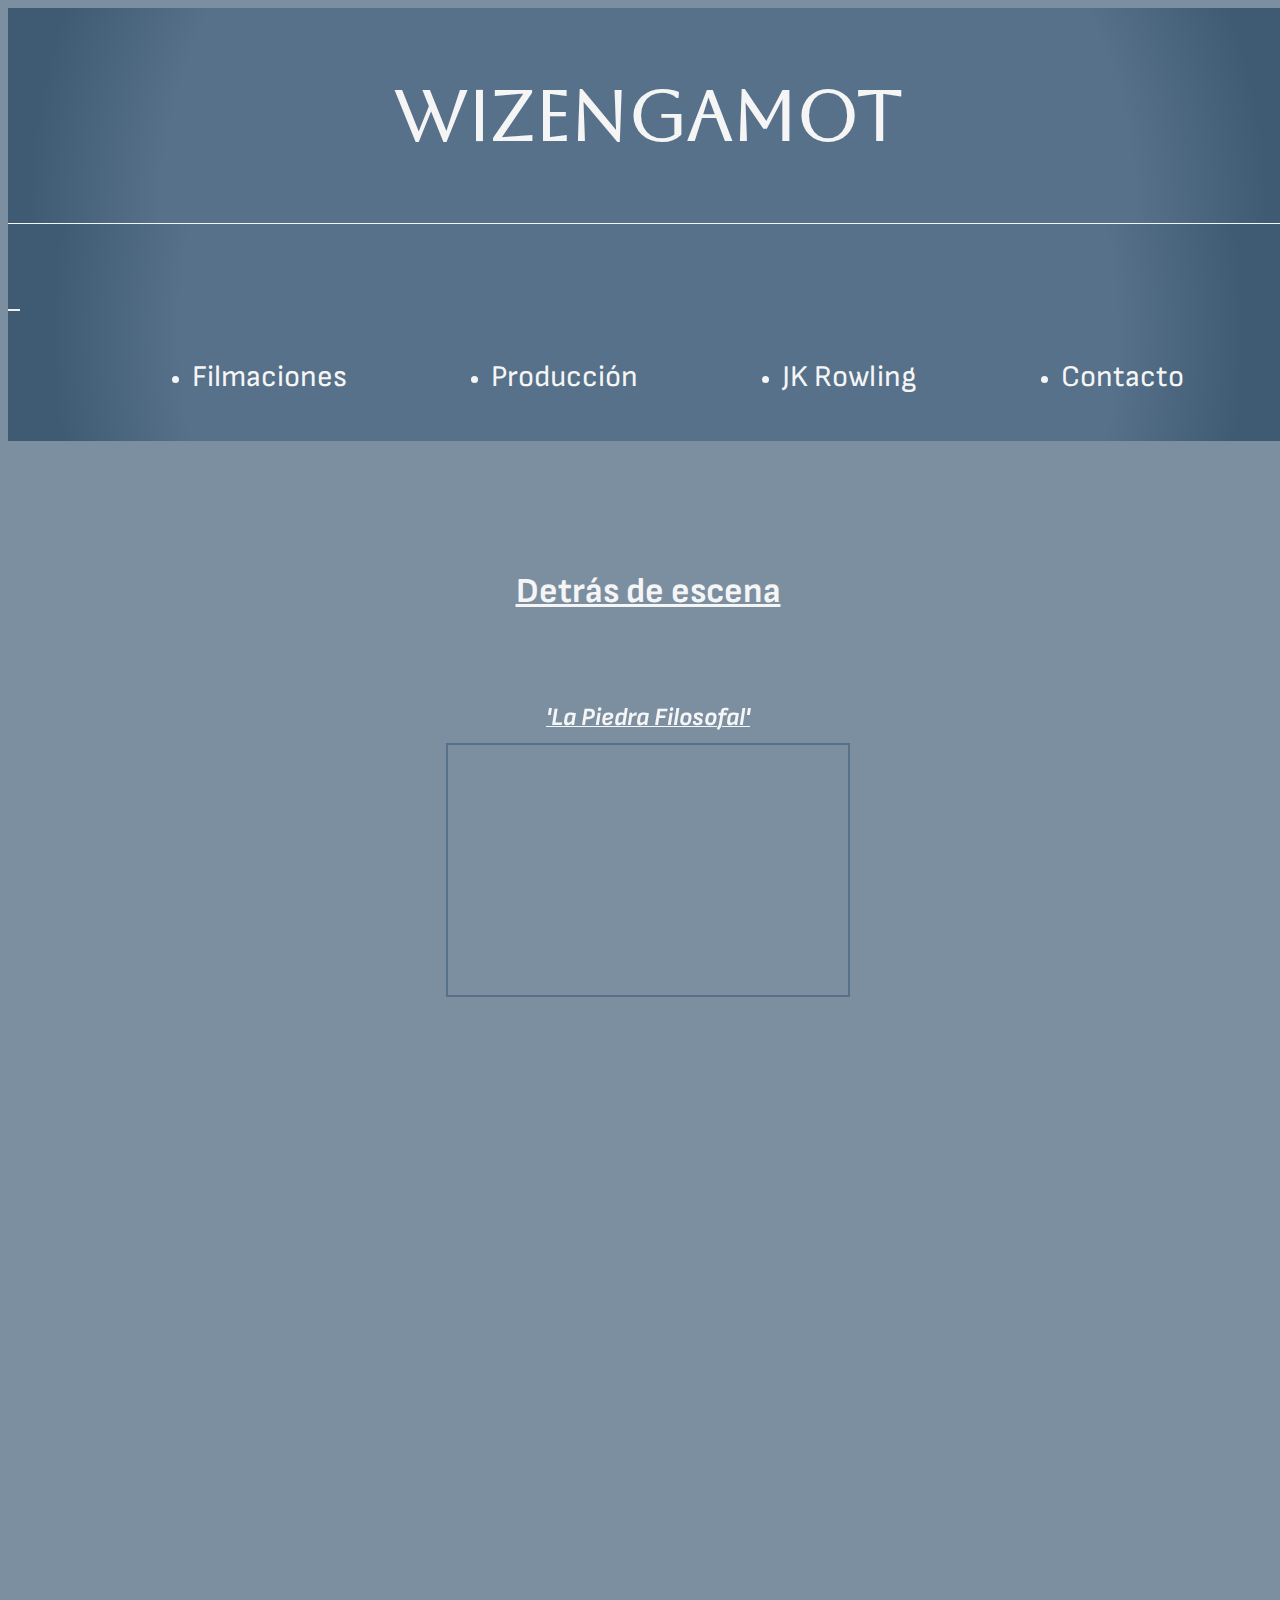
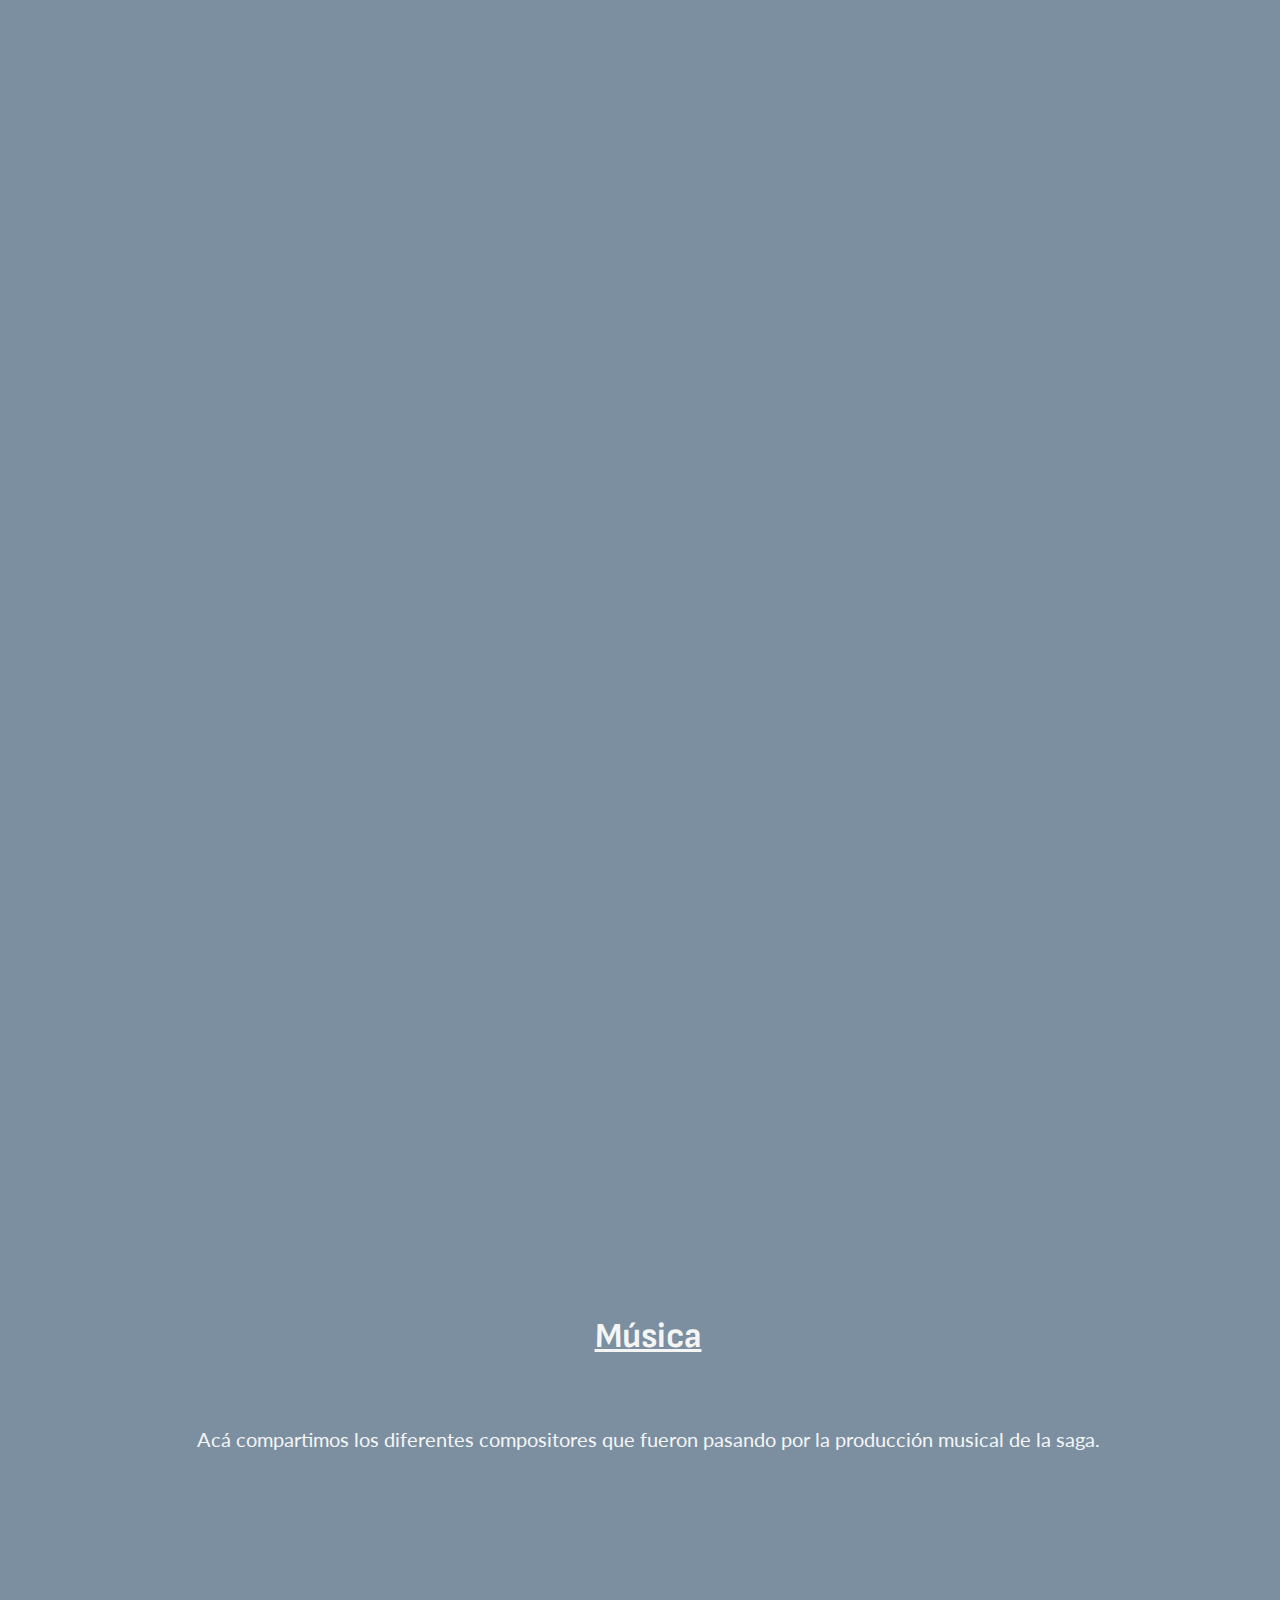
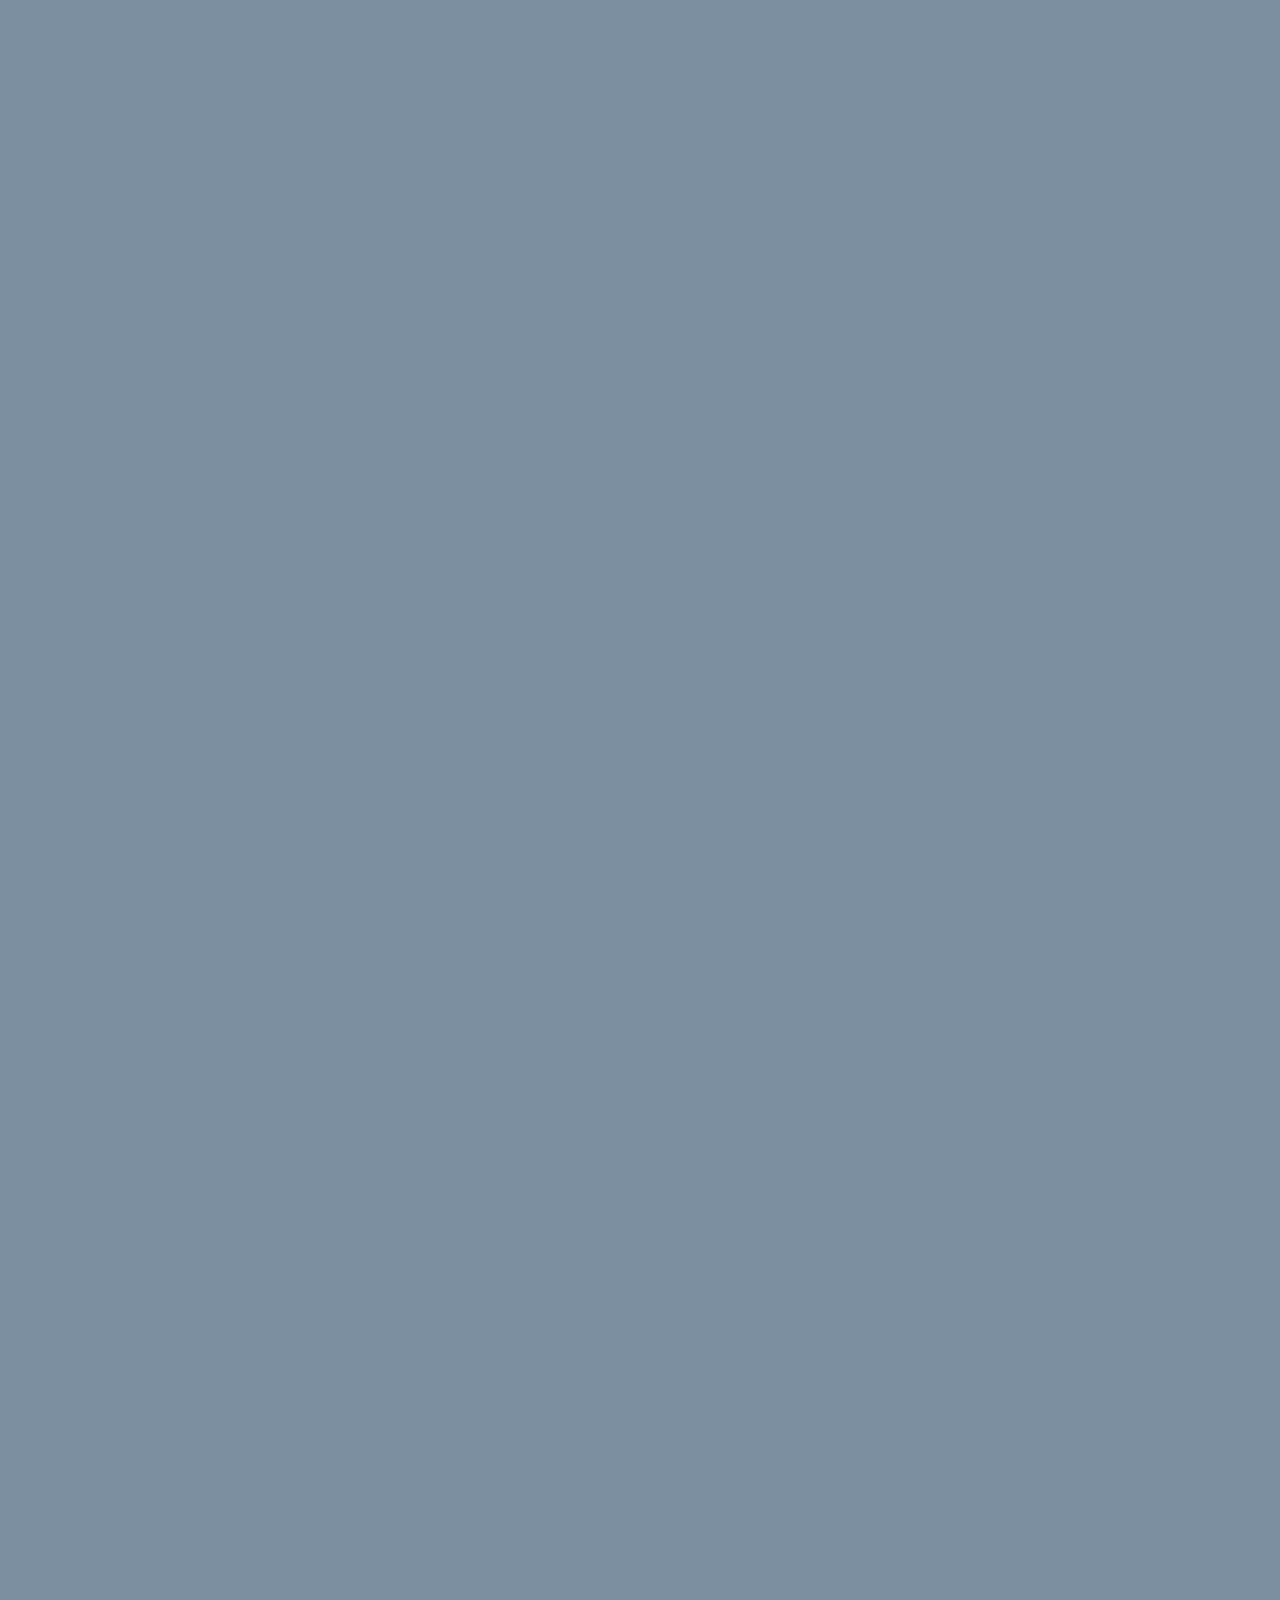
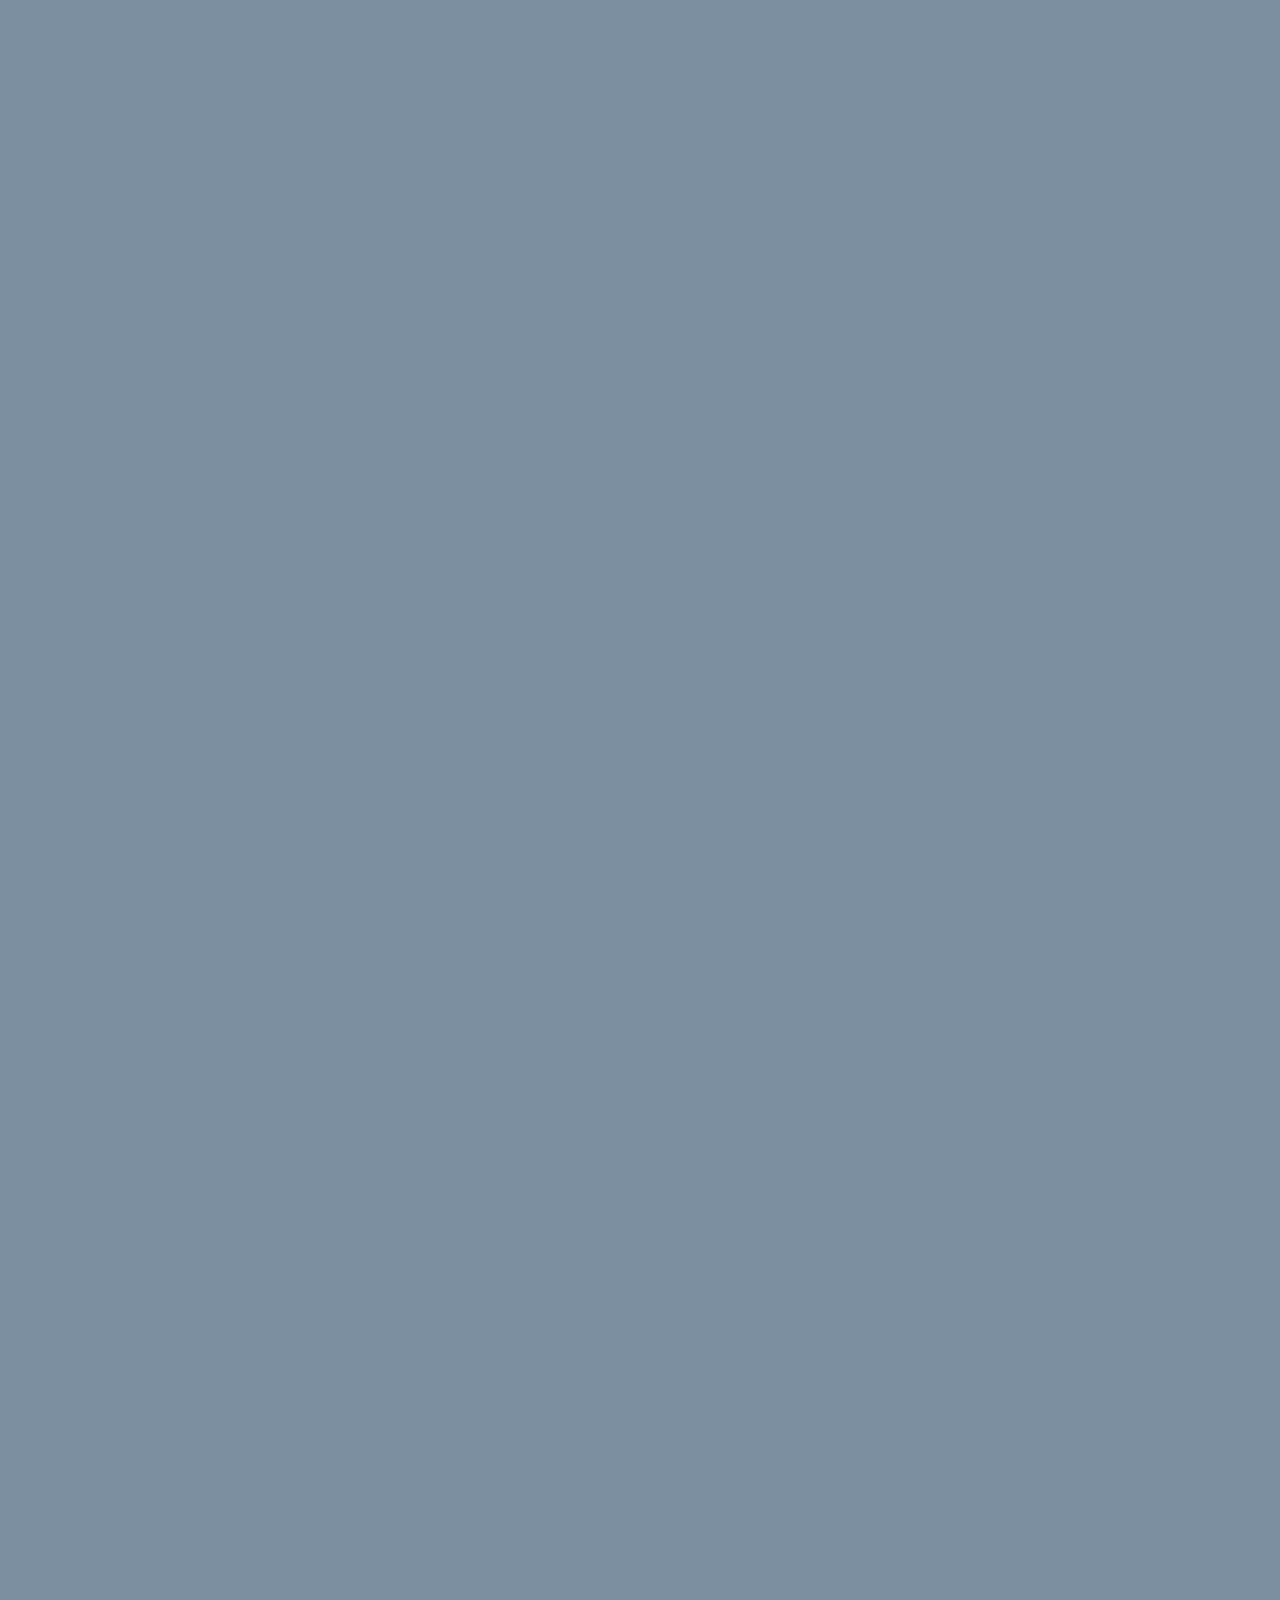
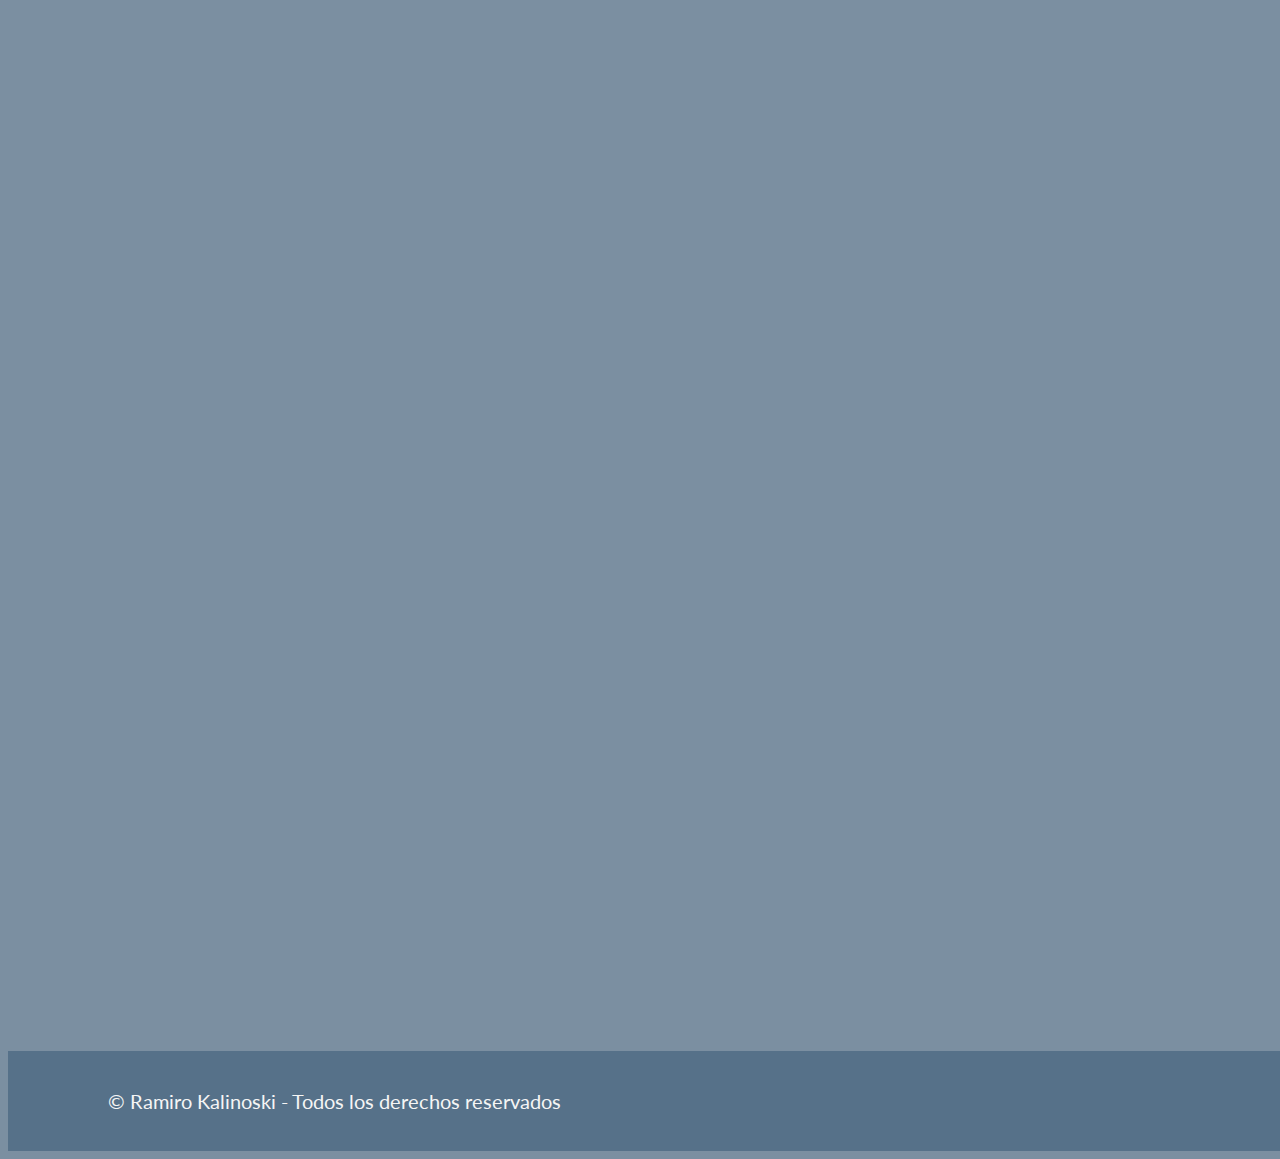
<file: pages/produccion.html>
<!DOCTYPE html>
<html lang="en">
<head>
    <meta charset="UTF-8">
    <meta http-equiv="X-UA-Compatible" content="IE=edge">
    <meta name="viewport" content="width=device-width, initial-scale=1.0">
        <!--KEYWORDS Y DESCRIPTIONS-->
        <meta name="keywords" content="HARRY POTTER, JK ROWLING, WIZARDING WORLD, WIZENGAMOT, VOLDEMORT, POTTERHEAD , HARRY POTTER PRODUCCIÓN, HARRY POTTER ADAPTACIONES, HARRY POTTER MÚSICA, HARRY POTTER BANDA SONORA">
        <meta name="description" content="Te mostramos un poco de la producción detrás de las adaptaciones de Harry Potter en la pantalla grande (detrás de escena y banda sonora).">
    <!--FAVICON-->
    <link rel="shortcut icon" href="../img/favi.jpg" type="image/x-icon">
    <!--FONTFAMILY-->
    <link rel="preconnect" href="https://fonts.googleapis.com">
    <link rel="preconnect" href="https://fonts.gstatic.com" crossorigin>
    <link href="https://fonts.googleapis.com/css2?family=Aboreto&family=Lato:wght@300&family=Sofia+Sans:wght@300&display=swap" rel="stylesheet">
    <!--BOOTSTRAP-->
    <link href="https://cdn.jsdelivr.net/npm/bootstrap@5.3.0-alpha1/dist/css/bootstrap.min.css" rel="stylesheet" integrity="sha384-GLhlTQ8iRABdZLl6O3oVMWSktQOp6b7In1Zl3/Jr59b6EGGoI1aFkw7cmDA6j6gD" crossorigin="anonymous">
    <!--AOS-->
    <link href="https://unpkg.com/aos@2.3.1/dist/aos.css" rel="stylesheet">
    <!--CSS-->
    <link rel="stylesheet" href="../css/estilos.css">
    <!--TITULO-->
    <title>Wizengamot | Producción</title>
</head>
<body>
    <div class="produ_container">
        <!--HEADER Y NAVEGACION-->
        <header class="header">
            <div class="desktoph1_div">
                <a href="../index.html" class="h1Link"><h1>WIZENGAMOT</h1></a>
            </div>
            <nav class="navbar navbar-expand-lg bg-body-tertiary">
                <div class="navbar_container container-fluid">
                    <div class="mobileh1_div">
                        <a href="../index.html" class="h1Link"><h1>WIZENGAMOT</h1></a>
                    </div>
                    <button class="navbarButton navbar-toggler" type="button" data-bs-toggle="collapse" data-bs-target="#navbarNav" aria-controls="navbarNav" aria-expanded="false" aria-label="Toggle navigation">
                    <span class="navbar-toggler-icon"></span>
                    </button>
                    <div class="collapse navbar-collapse" id="navbarNav">
                    <ul class="navbarLinks_container navbar-nav">
                        <li class="nav-item">
                            <a class="nav-link" aria-current="page" href="./filmaciones.html">Filmaciones</a>
                        </li>
                        <li class="nav-item">
                            <a class="nav-link" href="./produccion.html">Producción</a>
                        </li>
                        <li class="nav-item">
                            <a class="nav-link" href="./rowling.html">JK Rowling</a>
                        </li>
                        <li class="nav-item">
                            <a class="nav-link" href="./contactanos.html">Contacto</a>
                        </li>
                    </ul>
                    </div>
                </div>
            </nav>
        </header>
        <!--MAIN-->
        <main class="produ_main">
            <!--DETRAS DE ESCENA-->
            <section class="row">
                <div class="detrash2_container col-xl-12">
                    <h2>Detrás de escena</h2>
                </div>
                <!--IFRAME VIDEOS-->
                <article class="videoiframes_container row">
                    <div class="videoiframe_div col-6 col-sm-6 col-xl-6" data-aos="zoom-in">
                        <h3>'La Piedra Filosofal'</h3>
                        <iframe width="560" height="315" src="https://www.youtube.com/embed/IcxcZa4qLWw" title="YouTube video player" frameborder="0" allow="accelerometer; autoplay; clipboard-write; encrypted-media; gyroscope; picture-in-picture; web-share" allowfullscreen class="videoiframe">Harry Potter y la piedra filosofal Detrás de escenas</iframe>
                    </div>
                    <div class="videoiframe_div col-6 col-sm-6 col-xl-6" data-aos="zoom-in">
                        <h3>'El Prisionero de Azkaban'</h3>
                        <iframe width="560" height="315" src="https://www.youtube.com/embed/Qj-IYx-n1hU" title="YouTube video player" frameborder="0" allow="accelerometer; autoplay; clipboard-write; encrypted-media; gyroscope; picture-in-picture; web-share" allowfullscreen class="videoiframe">Harry Potter y El Prisionero de Azkaban Detrás de escenas</iframe>
                    </div>
                    <div class="videoiframe_div col-6 col-sm-6 col-xl-6" data-aos="zoom-in">
                        <h3>'El Cáliz de Fuego'</h3>
                        <iframe width="560" height="315" src="https://www.youtube.com/embed/TZRhhx_9DpU" title="YouTube video player" frameborder="0" allow="accelerometer; autoplay; clipboard-write; encrypted-media; gyroscope; picture-in-picture; web-share" allowfullscreen class="videoiframe">Harry Potter y El Cáliz de Fuego Detrás de escenas</iframe>
                    </div>
                    <div class="videoiframe_div col-6 col-sm-6 col-xl-6" data-aos="zoom-in">
                        <h3>'Las Reliquias de la Muerte Parte 2'</h3>
                        <iframe width="560" height="315" src="https://www.youtube.com/embed/mvIv9XEINhM" title="YouTube video player" frameborder="0" allow="accelerometer; autoplay; clipboard-write; encrypted-media; gyroscope; picture-in-picture; web-share" allowfullscreen class="videoiframe">Harry Potter y Las Reliquias de la Muerte Parte dos Detrás de escena</iframe>
                    </div>
                </article>
                <!--TEXTO DEL SECTION DETRAS DE ESCENA-->
                <article class="detrastext_container col-12 col-sm-12 col-xl-12" data-aos="fade-down">
                    <div class="detrastext">
                        <p>
                            Hemos rescatado ciertas recopilaciones de los famosos “detrás de escena” de algunas de las películas. Respectivamente, estas corresponden a las películas “La piedra filosofal”, “El prisionero de Akaban”, “El cáliz de fuego” y “Las reliquias de la muerte: Parte 2”
                        </p>
                    </div>
                    <div class="detrastext">
                        <p>
                            Compartimos aquí estas recopilaciones con el fin de mostrar nuestra admiración por el nivel de producción de las filmaciones. En el primero de los videos, notaremos cómo hacen los productores para trabajar con los niños, ya que como mencionamos anteriormente, muchos de los actores de esta entrega rondaban la edad de los 9 a los 13 años, por lo que necesitaban alguien con habilidad para desarrollar una película bajo estos términos, alguien como Chris Columbus.
                        </p>
                    </div>
                    <div class="detrastext">
                        <p>
                            En el tercer video, podemos ver, entre muchas cosas, cómo los productores inmersen a todo el elenco en clases de vals, ya que deben recrear una escena del libro en la que el colegio Hogwarts realiza un baile por navidad.
                        </p>
                    </div>
                    <div class="detrastext">
                        <p>
                            Por último, en el cuarto video destacamos como, al finalizar la grabación de la última película de la saga, toda la producción y especialmente el elenco de actores se emociona, debido a que esto representó el fin de una etapa muy importante en sus vidas. Ellos iniciaron en el mundo de las películas desde niños y así crecieron juntos. En esta recopilación especialmente (así como en las otras), vemos como el equipo trabaja y se relaciona como una familia y no sólo como compañeros.
                        </p>
                    </div>
                    <!--LEER MÁS-->
                    <div class="detrastextLeer_container">
                        <div>
                            <p>
                                Hemos rescatado ciertas recopilaciones de los famosos “detrás de escena” de algunas de las películas. Respectivamente, estas corresponden a las películas “La piedra filosofal”, “El prisionero de Akaban”, “El cáliz de fuego” y “Las reliquias de la muerte: Parte 2”
                            </p>
                            <p>
                                Compartimos aquí estas recopilaciones con el fin de mostrar nuestra admiración por el nivel de producción de las filmaciones.
                            </p>
                        </div>
                        <p>
                            <button class="btn btn-primary" type="button" data-bs-toggle="collapse" data-bs-target="#detrastext_collapse" aria-expanded="false" aria-controls="detrastext_collapse">Leer más</button>
                        </p>
                        <div class="collapse" id="detrastext_collapse">
                            <div>
                                <p>
                                    En el primero de los videos, notaremos cómo hacen los productores para trabajar con los niños, ya que como mencionamos anteriormente, muchos de los actores de esta entrega rondaban la edad de los 9 a los 13 años, por lo que necesitaban alguien con habilidad para desarrollar una película bajo estos términos, alguien como Chris Columbus.
                                </p>
                            </div>
                            <div>
                                <p>
                                    En el tercer video, podemos ver, entre muchas cosas, cómo los productores inmersen a todo el elenco en clases de vals, ya que deben recrear una escena del libro en la que el colegio Hogwarts realiza un baile por navidad.
                                </p>
                            </div>
                            <div>
                                <p>
                                    Por último, en el cuarto video destacamos como, al finalizar la grabación de la última película de la saga, toda la producción y especialmente el elenco de actores se emociona, debido a que esto representó el fin de una etapa muy importante en sus vidas. Ellos iniciaron en el mundo de las películas desde niños y así crecieron juntos. En esta recopilación especialmente (así como en las otras), vemos como el equipo trabaja y se relaciona como una familia y no sólo como compañeros.
                                </p>
                            </div>
                        </div>
                    </div>
                </article>
            </section>
            <!--MUSICA-->
            <section class="music_section row">
                <div class="musich2_container col-12 col-sm-12 col-xl-12">
                    <h2>Música</h2>
                </div>
                <!--TEXTO DEL SECTION MUSICA-->
                <article class="musictext_container col-12 col-sm-12 col-xl-12">
                    <p>Acá compartimos los diferentes compositores que fueron pasando por la producción musical de la saga.</p>
                </article>
                <!--IFRAME MUSICA-->
                <article class="musiciframes_container row">
                    <!--LA PIEDRA FILOSOFAL-->
                    <div class="musiciframe_div col-6 col-sm-6 col-xl-4" data-aos="fade-up">
                        <h3>La Piedra Filosofal</h3>
                        <iframe style="border-radius:12px" src="https://open.spotify.com/embed/album/6zeHM5CV0CjcS0K8ouWE4N?utm_source=generator" width="100%" height="352" frameBorder="0" allowfullscreen="" allow="autoplay; clipboard-write; encrypted-media; fullscreen; picture-in-picture" loading="lazy" class="musiciframe"></iframe>
                        <p>
                            John Williams
                            2001
                        </p>
                    </div>
                    <!--LA CAMARA SECRETA-->
                    <div class="musiciframe_div col-6 col-sm-6 col-xl-4" data-aos="fade-up">
                        <h3>La Cámara Secreta</h3>
                        <iframe style="border-radius:12px" src="https://open.spotify.com/embed/album/5nzzU118YRlXdhjRMb3fq0?utm_source=generator" width="100%" height="352" frameBorder="0" allowfullscreen="" allow="autoplay; clipboard-write; encrypted-media; fullscreen; picture-in-picture" loading="lazy" class="musiciframe"></iframe>
                        <p>
                            John Williams
                            2002
                        </p>
                    </div>
                    <!--EL PRISIONERO DE AZKABAN-->
                    <div class="musiciframe_div col-6 col-sm-6 col-xl-4" data-aos="fade-up">
                        <h3>El Prisionero de Azkaban</h3>
                        <iframe style="border-radius:12px" src="https://open.spotify.com/embed/album/7DDls7RWrCLvZgTVCJgfcq?utm_source=generator" width="100%" height="352" frameBorder="0" allowfullscreen="" allow="autoplay; clipboard-write; encrypted-media; fullscreen; picture-in-picture" loading="lazy" class="musiciframe"></iframe>
                        <p>
                            John Williams
                            2004
                        </p>
                    </div>
                    <!--EL CALIZ DE FUEGO-->
                    <div class="musiciframe_div col-6 col-sm-6 col-xl-4" data-aos="fade-up">
                        <h3>El Cáliz de Fuego</h3>
                        <iframe style="border-radius:12px" src="https://open.spotify.com/embed/album/64gUb1lgmNhAK0IPfVsR6K?utm_source=generator" width="100%" height="352" frameBorder="0" allowfullscreen="" allow="autoplay; clipboard-write; encrypted-media; fullscreen; picture-in-picture" loading="lazy" class="musiciframe"></iframe>
                        <p>
                            Patrick Doyle and Jason Buckle, Steve Claydon, Jarvis Cocker, Jonny Greenwood, Steve Mackey, Philip Selway
                            2005
                        </p>
                    </div>
                    <!--LA ORDEN DEL FENIX-->
                    <div class="musiciframe_div col-6 col-sm-6 col-xl-4" data-aos="fade-up">
                        <h3>La Orden del Fénix</h3>
                        <iframe style="border-radius:12px" src="https://open.spotify.com/embed/album/5TEFNL3l7ELSJCq8tq4PNy?utm_source=generator" width="100%" height="352" frameBorder="0" allowfullscreen="" allow="autoplay; clipboard-write; encrypted-media; fullscreen; picture-in-picture" loading="lazy" class="musiciframe"></iframe>
                        <p>
                            Nicholas Hooper
                            2007
                        </p>
                    </div>
                    <!--EL PRINCIPE MESTIZO-->
                    <div class="musiciframe_div col-6 col-sm-6 col-xl-4" data-aos="fade-up">
                        <h3>El Príncipe Mestizo</h3>
                        <iframe style="border-radius:12px" src="https://open.spotify.com/embed/album/2xXblCIb5G6ji70efT7THx?utm_source=generator" width="100%" height="352" frameBorder="0" allowfullscreen="" allow="autoplay; clipboard-write; encrypted-media; fullscreen; picture-in-picture" loading="lazy" class="musiciframe"></iframe>
                        <p>
                            Nicholas Hooper
                            2009
                        </p>
                    </div>
                    <!--LAS RELIQUIAS DE LA MUERTE PARTE 1-->
                    <div class="musiciframe_div col-6 col-sm-6 col-xl-6" data-aos="fade-up">
                        <h3>Las Reliquias de la Muerte Parte 1</h3>
                        <iframe style="border-radius:12px" src="https://open.spotify.com/embed/album/6s9twOs9wMKOEluU5dkBE0?utm_source=generator" width="100%" height="352" frameBorder="0" allowfullscreen="" allow="autoplay; clipboard-write; encrypted-media; fullscreen; picture-in-picture" loading="lazy" class="musiciframe"></iframe>
                        <p>
                            Alexandre Desplat
                            2010
                        </p>
                    </div>
                    <!--LAS RELIQUIAS DE LA MUERTE PARTE 2-->
                    <div class="musiciframe_div col-6 col-sm-6 col-xl-6" data-aos="fade-up">
                        <h3>Las Reliquias de la Muerte Parte 2</h3>
                        <iframe style="border-radius:12px" src="https://open.spotify.com/embed/album/1tkE7mAFHRLwrySs5mQzeN?utm_source=generator" width="100%" height="352" frameBorder="0" allowfullscreen="" allow="autoplay; clipboard-write; encrypted-media; fullscreen; picture-in-picture" loading="lazy" class="musiciframe"></iframe>
                        <p>
                            Alexandre Desplat
                            2011
                        </p>
                    </div>
                </article>
            </section>
        </main>
        <footer>
            <p class="footerP">© Ramiro Kalinoski - Todos los derechos reservados</p>
        </footer>
    </div>
    <!--BOOTSTRAP-->
    <script src="https://cdn.jsdelivr.net/npm/bootstrap@5.3.0-alpha1/dist/js/bootstrap.bundle.min.js" integrity="sha384-w76AqPfDkMBDXo30jS1Sgez6pr3x5MlQ1ZAGC+nuZB+EYdgRZgiwxhTBTkF7CXvN" crossorigin="anonymous"></script>
    <!--AOS-->
    <script src="https://unpkg.com/aos@2.3.1/dist/aos.js"></script>
    <script>
        AOS.init();
    </script>
</body>
</html>
</file>
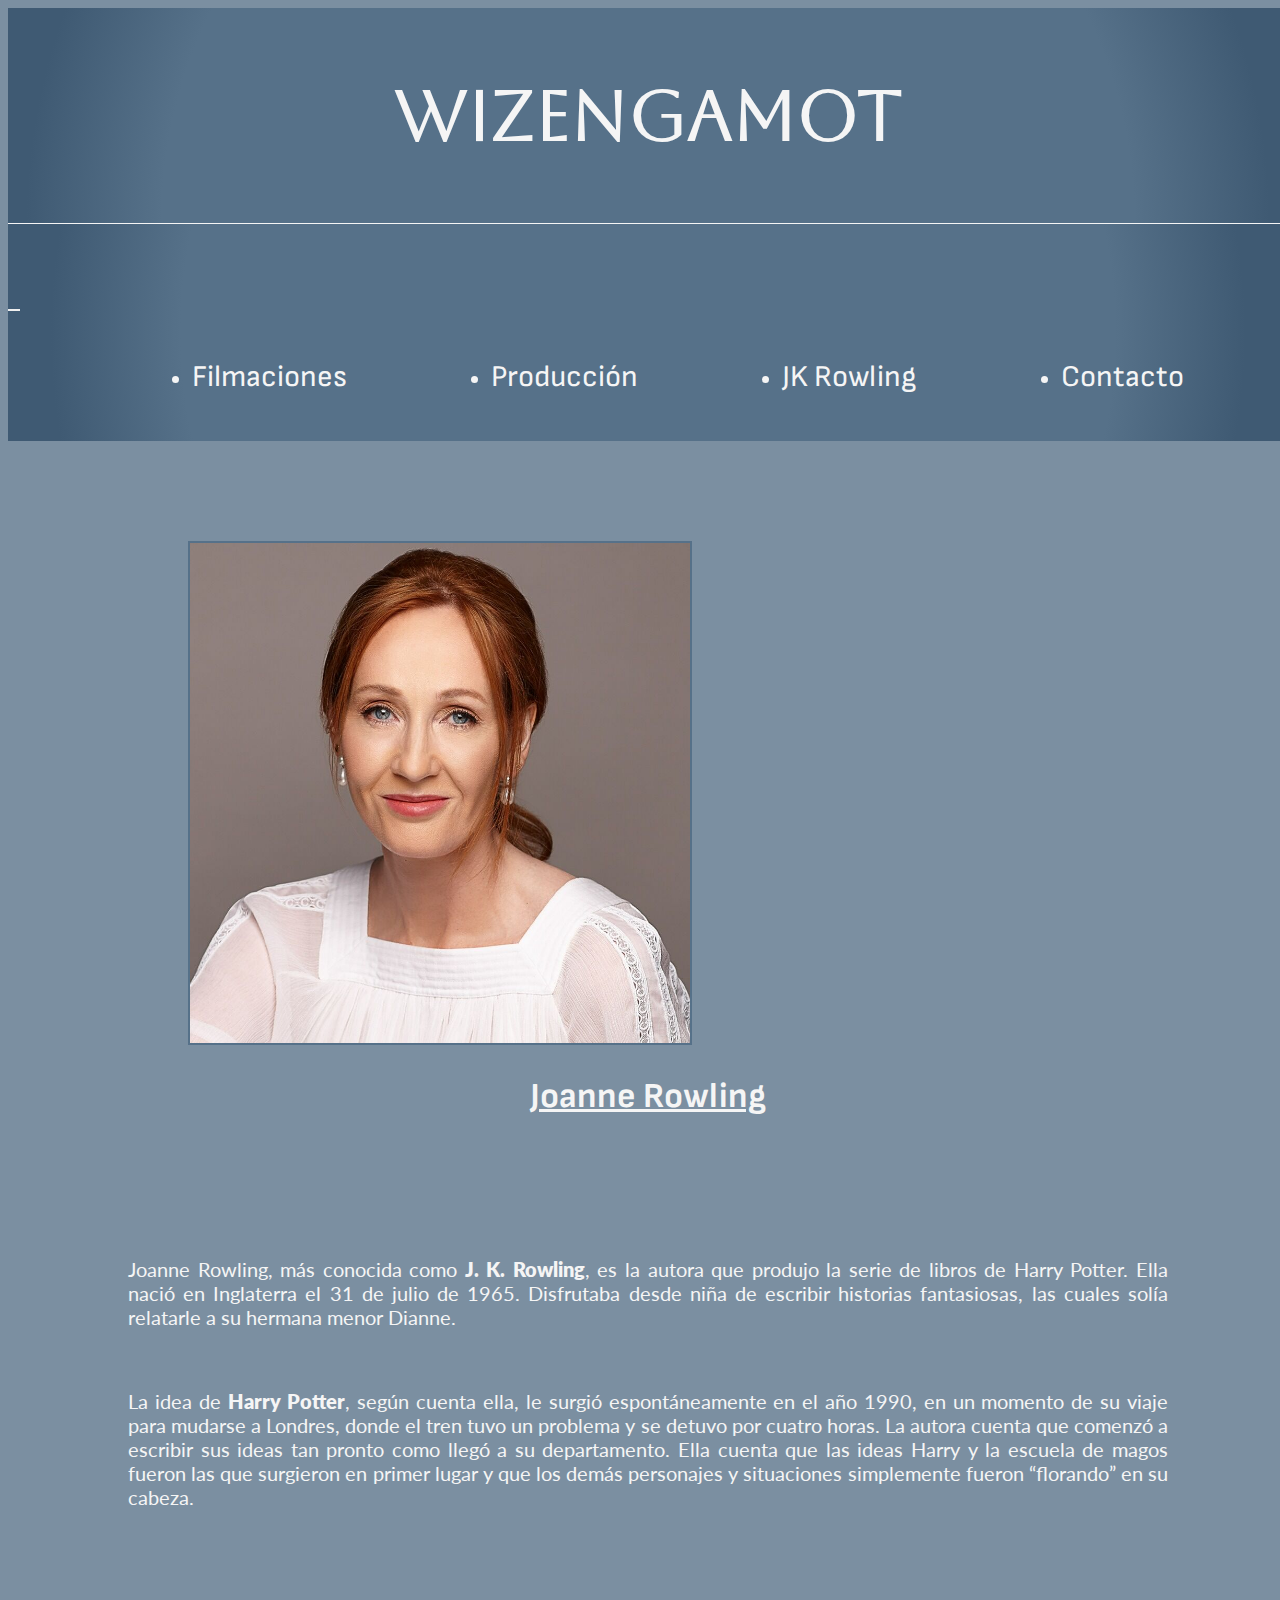
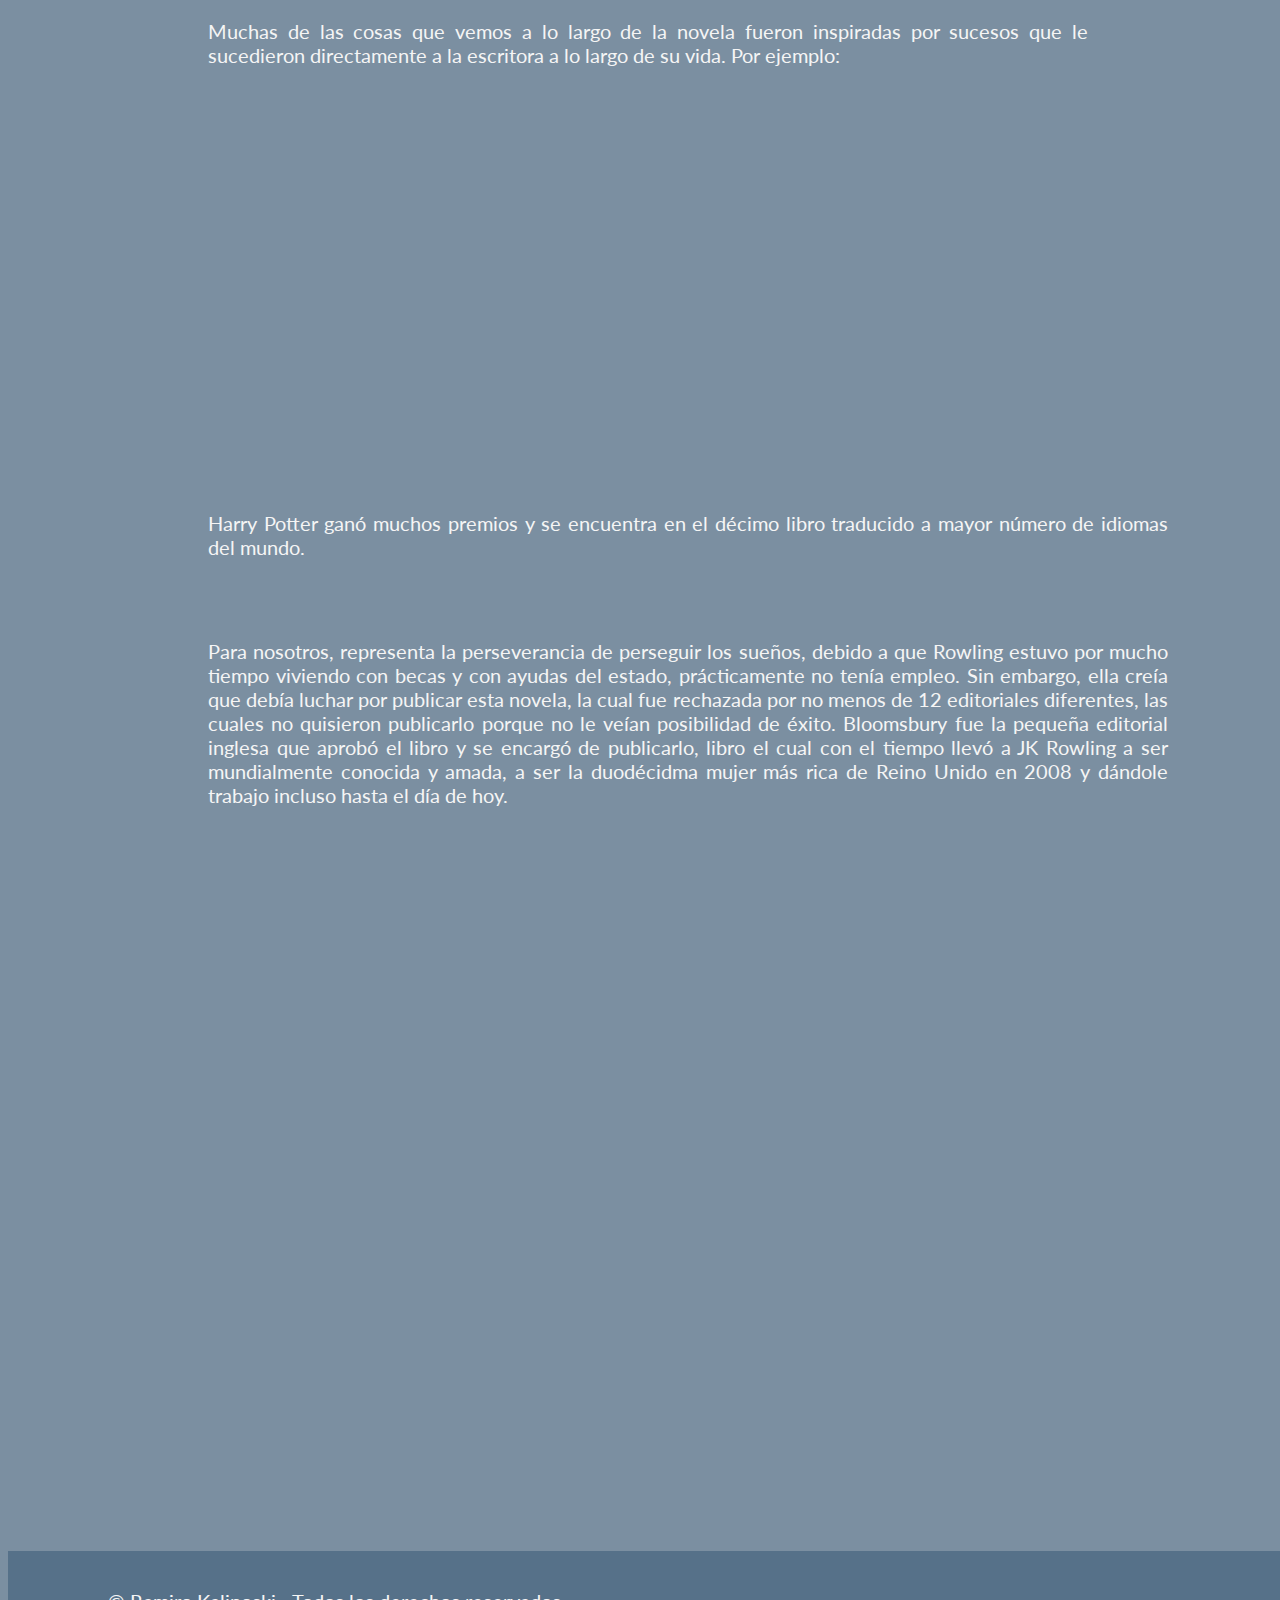
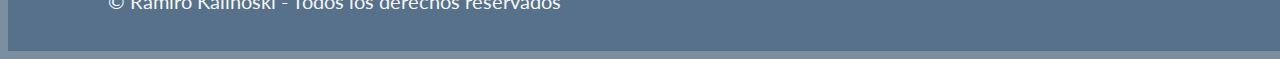
<file: pages/rowling.html>
<!DOCTYPE html>
<html lang="en">
<head>
    <meta charset="UTF-8">
    <meta http-equiv="X-UA-Compatible" content="IE=edge">
    <meta name="viewport" content="width=device-width, initial-scale=1.0">
        <!--KEYWORDS Y DESCRIPTIONS-->
        <meta name="keywords" content="HARRY POTTER, JK ROWLING, WIZARDING WORLD, WIZENGAMOT, VOLDEMORT, POTTERHEAD, JK ROWLING HISTORIA, HARRY POTTER AUTORA, HARRY POTTER AUTOR, HARRY POTTER CREADORA, HARRY POTTER HISTORIA">
        <meta name="description" content="Te contamos un poco la vida de la autora de Harry Potter y te comentamos inspiraciones que dieron vida a personajes y momentos de la novela.">
    <!--FAVICON-->
    <link rel="shortcut icon" href="../img/favi.jpg" type="image/x-icon">
    <!--FONTFAMILY-->
    <link rel="preconnect" href="https://fonts.googleapis.com">
    <link rel="preconnect" href="https://fonts.gstatic.com" crossorigin>
    <link href="https://fonts.googleapis.com/css2?family=Aboreto&family=Lato:wght@300&family=Sofia+Sans:wght@300&display=swap" rel="stylesheet">
    <!--BOOTSTRAP-->
    <link href="https://cdn.jsdelivr.net/npm/bootstrap@5.3.0-alpha1/dist/css/bootstrap.min.css" rel="stylesheet" integrity="sha384-GLhlTQ8iRABdZLl6O3oVMWSktQOp6b7In1Zl3/Jr59b6EGGoI1aFkw7cmDA6j6gD" crossorigin="anonymous">
    <!--AOS-->
    <link href="https://unpkg.com/aos@2.3.1/dist/aos.css" rel="stylesheet">
    <!--CSS-->
    <link rel="stylesheet" href="../css/estilos.css">
    <!--TITULO-->
    <title>Wizengamot | JK Rowling</title>
</head>
<body>
    <div class="rowl_container">
        <!--HEADER Y NAVEGACION-->
        <header class="header">
            <div class="desktoph1_div">
                <a href="../index.html" class="h1Link"><h1>WIZENGAMOT</h1></a>
            </div>
            <nav class="navbar navbar-expand-lg bg-body-tertiary">
                <div class="navbar_container container-fluid">
                    <div class="mobileh1_div">
                        <a href="../index.html" class="h1Link"><h1>WIZENGAMOT</h1></a>
                    </div>
                    <button class="navbarButton navbar-toggler" type="button" data-bs-toggle="collapse" data-bs-target="#navbarNav" aria-controls="navbarNav" aria-expanded="false" aria-label="Toggle navigation">
                    <span class="navbar-toggler-icon"></span>
                    </button>
                    <div class="collapse navbar-collapse" id="navbarNav">
                    <ul class="navbarLinks_container navbar-nav">
                        <li class="nav-item">
                            <a class="nav-link" aria-current="page" href="./filmaciones.html">Filmaciones</a>
                        </li>
                        <li class="nav-item">
                            <a class="nav-link" href="./produccion.html">Producción</a>
                        </li>
                        <li class="nav-item">
                            <a class="nav-link" href="./rowling.html">JK Rowling</a>
                        </li>
                        <li class="nav-item">
                            <a class="nav-link" href="./contactanos.html">Contacto</a>
                        </li>
                    </ul>
                    </div>
                </div>
            </nav>
        </header>
        <!--MAIN-->
        <main class="rowl_main">
            <section class="rowl_section1 row">
                <!--IMAGEN Y TEXTO AL LADO-->
                <article class="col-12 col-sm-12 col-xl-5">
                    <div class="rowlimg_div" data-aos="fade-right">
                        <img src="../img/JKRowling.jpg" alt="Imagen de JK Rowling" class="rowl_img">
                    </div>
                </article>
                <article class="rowlsection1_textcontainer col-12 col-sm-12 col-xl-7">
                    <div class="rolwh2_container">
                        <h2>Joanne Rowling</h2>
                    </div>
                    <div class="section1rowltext_div">
                        <p>
                            Joanne Rowling, más conocida como <b>J. K. Rowling</b>, es la autora que produjo la serie de libros de Harry Potter. Ella nació en Inglaterra el 31 de julio de 1965. Disfrutaba desde niña de escribir historias fantasiosas, las cuales solía relatarle a su hermana menor Dianne.
                        </p>
                        <p>
                            La idea de <b>Harry Potter</b>, según cuenta ella, le surgió espontáneamente en el año 1990, en un momento de su viaje para mudarse a Londres, donde el tren tuvo un problema y se detuvo por cuatro horas. La autora cuenta que comenzó a escribir sus ideas tan pronto como llegó a su departamento. Ella cuenta que las ideas Harry y la escuela de magos fueron las que surgieron en primer lugar y que los demás personajes y situaciones simplemente fueron “florando” en su cabeza.
                        </p>
                    </div>
                </article>
                <!--TEXTO ABAJO DE LA IMAGEN, CON ITEMS-->
                <article class="ulrowl_container col-12 col-sm-12 col-xl-12">
                    <p>
                        Muchas de las cosas que vemos a lo largo de la novela fueron inspiradas por sucesos que le sucedieron directamente a la escritora a lo largo de su vida.
                        Por ejemplo:
                    </p>
                    <ul class="ulrowl_desktop">
                        <li data-aos="fade-right">Se cree que <b>Albus Dumbledore</b> está inspirado en su primer director de escuela primaria.</li>
                        <li data-aos="fade-right">Ella afirma que <b>Hermione</b> está inspirada directamente en su propia personalidad a la edad de 11 años, algo de lo que “no está orgullosa”.</li>
                        <li data-aos="fade-right">Cuenta que, si bien <b>Ronald Weasley</b> no está inspirado en su mejor amigo de la securndaria, <b>Sean Harris</b>, sí se parece mucho a él.</li>
                        <li data-aos="fade-right">El <b>Ford Anglia</b> volador está inspirado en el auto de su amigo Sean, el cual representaba la libertad para Rowling, ya que en él ella podía escaparse con su mejor amigo cuando lo sentía necesario.</li>
                        <li data-aos="fade-right">Los <b>dementores</b>, esos seres sin alma que se alimentan de las alegrías de la vida de los personajes de la novela, están inspirados en una época depresiva que tuvo Rowling, en la cual tuvo depresión clínica y en la que había llegado a pensar en el suicidio, aunque su hija Jessica le daba fuerzas para seguir adelante.</li>
                    </ul>
                    <!--LEER MÁS-->
                    <div class="ulrowl_mobile">
                        <p>
                            <button class="btn btn-primary" type="button" data-bs-toggle="collapse" data-bs-target="#ulrowl_collapse" aria-expanded="false" aria-controls="ulrowl_collapse">Ver listado</button>
                        </p>
                        <div class="collapse" id="ulrowl_collapse">
                            <ul>
                                <li data-aos="fade-right">Se cree que <b>Albus Dumbledore</b> está inspirado en su primer director de escuela primaria.</li>
                                <li data-aos="fade-right">Ella afirma que <b>Hermione</b> está inspirada directamente en su propia personalidad a la edad de 11 años, algo de lo que “no está orgullosa”.</li>
                                <li data-aos="fade-right">Cuenta que, si bien <b>Ronald Weasley</b> no está inspirado en su mejor amigo de la securndaria, <b>Sean Harris</b>, sí se parece mucho a él.</li>
                                <li data-aos="fade-right">El <b>Ford Anglia</b> volador está inspirado en el auto de su amigo Sean, el cual representaba la libertad para Rowling, ya que en él ella podía escaparse con su mejor amigo cuando lo sentía necesario.</li>
                                <li data-aos="fade-right">Los <b>dementores</b>, esos seres sin alma que se alimentan de las alegrías de la vida de los personajes de la novela, están inspirados en una época depresiva que tuvo Rowling, en la cual tuvo depresión clínica y en la que había llegado a pensar en el suicidio, aunque su hija Jessica le daba fuerzas para seguir adelante.</li>
                            </ul>
                        </div>
                    </div>
                </article>
            </section>
            <section class="rowl_section2 row">
                <article class="section2rowltext_container col-12 col-sm-12 col-xl-7">
                    <p class="section2rowltext">
                        Harry Potter ganó muchos premios y se encuentra en el décimo libro traducido a mayor número de idiomas del mundo.
                    </p>
                    <p class="section2rowltext">
                        Para nosotros, representa la perseverancia de perseguir los sueños, debido a que Rowling estuvo por mucho tiempo viviendo con becas y con ayudas del estado, prácticamente no tenía empleo. Sin embargo, ella creía que debía luchar por publicar esta novela, la cual fue rechazada por no menos de 12 editoriales diferentes, las cuales no quisieron publicarlo porque no le veían posibilidad de éxito. Bloomsbury fue la pequeña editorial inglesa que aprobó el libro y se encargó de publicarlo, libro el cual con el tiempo llevó a JK Rowling a ser mundialmente conocida y amada, a ser la duodécidma mujer más rica de Reino Unido en 2008 y dándole trabajo incluso hasta el día de hoy.
                    </p>
                    <div class="section2rowltext_mobile">
                        <div>
                            <p>
                                Harry Potter ganó muchos premios y se encuentra en el décimo libro traducido a mayor número de idiomas del mundo. Para nosotros, representa la perseverancia de perseguir los sueños...
                            </p>
                        </div>
                        <p>
                            <button class="btn btn-primary" type="button" data-bs-toggle="collapse" data-bs-target="#collapseExample" aria-expanded="false" aria-controls="collapseExample">Leer más</button>
                        </p>
                        <div class="collapse" id="collapseExample">
                            <p>
                                ...debido a que Rowling estuvo por mucho tiempo viviendo con becas y con ayudas del estado, prácticamente no tenía empleo. Sin embargo, ella creía que debía luchar por publicar esta novela, la cual fue rechazada por no menos de 12 editoriales diferentes, las cuales no quisieron publicarlo porque no le veían posibilidad de éxito. Bloomsbury fue la pequeña editorial inglesa que aprobó el libro y se encargó de publicarlo, libro el cual con el tiempo llevó a JK Rowling a ser mundialmente conocida y amada, a ser la duodécidma mujer más rica de Reino Unido en 2008 y dándole trabajo incluso hasta el día de hoy.
                            </p>
                        </div>
                    </div>
                </article>
                <article class="rowlbookimg_container col-xl-5" data-aos="fade-left">
                    <img src="../img/JKRowlingBook.jpg" alt="Imagen de JK Rowling con su libro de Harry Potter" class="rowlbook_img">
                </article>
            </section>
        </main>
        <footer>
            <p class="footerP">© Ramiro Kalinoski - Todos los derechos reservados</p>
        </footer>
    </div>
    <!--BOOTSTRAP-->
    <script src="https://cdn.jsdelivr.net/npm/bootstrap@5.3.0-alpha1/dist/js/bootstrap.bundle.min.js" integrity="sha384-w76AqPfDkMBDXo30jS1Sgez6pr3x5MlQ1ZAGC+nuZB+EYdgRZgiwxhTBTkF7CXvN" crossorigin="anonymous"></script>
    <!--AOS-->
    <script src="https://unpkg.com/aos@2.3.1/dist/aos.js"></script>
    <script>
        AOS.init();
    </script>
</body>
</html>
</file>
<file: css/estilos.css>
.inicio_container {
  grid-template-columns: 3fr 3fr 3fr;
  grid-template-rows: 4fr 4fr 4fr 4fr;
  grid-template-areas: "header header header" "imain imain imain" "voldemort voldemort voldemort" "footer footer footer";
}

.inicio_main {
  margin: 10rem 5rem 5rem 5rem;
  grid-area: imain;
}

.inicioh2_container {
  margin-left: 15rem;
}

.iniciotext_container {
  text-align: justify;
  margin-top: 8rem;
  margin-left: 10rem;
}

.imgHarry {
  width: 35rem;
  border: solid 0.2rem #567189;
}

.imgHarry_div {
  width: 100%;
  display: flex;
  justify-content: center;
  align-items: center;
  padding-left: 5rem;
}

.voldemort_section {
  margin: 10rem 5rem 15rem 5rem;
  grid-area: voldemort;
}

.voldemorttext_article {
  text-align: justify;
  margin-top: 5rem;
}

.voldemorttext_article_div {
  padding-left: 10rem;
}

.voldemortLeer_mobile {
  display: none;
}

.imgVoldemort {
  width: 35rem;
  border: solid 0.2rem #567189;
}

.imgVoldemort_article {
  display: flex;
  justify-content: center;
  align-items: center;
  padding-left: 6rem;
}

@media (max-width: 1200px) {
  .inicio_main {
    margin: 5rem 5rem 5rem 5rem;
  }
  .iniciomain_container {
    width: 100%;
    padding: 0rem;
  }
  .iniciomain_container article {
    width: 100%;
    padding: 0rem;
  }
  .inicioh2_container {
    display: flex;
    justify-content: center;
    margin-left: 0rem;
  }
  .iniciotext_container {
    width: 100%;
    display: flex;
    flex-direction: column;
    justify-content: space-evenly;
    align-items: center;
    padding-left: 5rem;
    padding-right: 5rem;
    margin-left: 0rem;
  }
  .imgHarry_div {
    margin-top: 5rem;
  }
  .voldemort_section {
    margin: 5rem 5rem 10rem 5rem;
  }
  .voldemorttext_article_div {
    width: 100%;
    display: flex;
    flex-direction: column;
    justify-content: space-evenly;
    align-items: center;
    padding-left: 5rem;
    padding-right: 5rem;
    margin-left: 0rem;
  }
  .voldemortLeer_desktop {
    display: none;
  }
  .voldemortLeer_mobile {
    display: flex;
    flex-direction: column;
    align-items: center;
  }
  .voldemortLeer_mobile button {
    font-size: 2rem;
    color: whitesmoke;
    background-color: #567189;
    border: none;
  }
  .imgVoldemort_article {
    margin-top: 5rem;
  }
}
@media (max-width: 912px) {
  .inicio_main {
    margin-left: 2.5rem;
    margin-right: 2.5rem;
  }
}
@media (max-width: 750px) {
  .iniciotext_container {
    padding-left: 0rem;
    padding-right: 0rem;
  }
  .iniciotext {
    display: none;
  }
  .imgHarry_div {
    padding-left: 0rem;
  }
  .imgHarry {
    width: 20rem;
  }
  .voldemorttext_article_div {
    padding-left: 0rem;
    padding-right: 0rem;
  }
  .imgVoldemort_article {
    padding-left: 0rem;
  }
  .imgVoldemort {
    width: 20rem;
  }
}
@media (max-width: 820px) {
  .imgHarry_div {
    padding-left: 0rem;
  }
  .imgVoldemort_article {
    padding-left: 0rem;
  }
}
@media (max-width: 280px) {
  .voldemorttext_article p {
    padding-left: 0rem;
    padding-right: 0rem;
  }
}
.film_container {
  grid-template-columns: 3fr 3fr 3fr;
  grid-template-rows: 3fr 3fr 3fr;
  grid-template-areas: "header header header" "fmain fmain fmain fmain" "footer footer footer";
}

.film_main {
  grid-area: fmain;
}

.film_section {
  margin: 10rem 5rem 5rem 5rem;
}

.filmh2_container {
  display: flex;
  justify-content: center;
  margin-bottom: 5rem;
}

.portadas_article {
  display: flex;
  flex-direction: column;
}

.film_portada {
  height: 50rem;
  border: solid 0.2rem #567189;
}

.portadas1_div {
  display: flex;
  justify-content: space-around;
}
.portadas1_div div {
  display: flex;
  flex-direction: column;
  align-items: center;
}
.portadas1_div div div {
  padding: 1rem 0rem 1rem 0rem;
}
.portadas1_div p {
  font-style: italic;
}

.portadas2_div {
  display: flex;
  justify-content: space-around;
}
.portadas2_div div {
  display: flex;
  flex-direction: column;
  align-items: center;
}
.portadas2_div div div {
  padding: 1rem 0rem 1rem 0rem;
}
.portadas2_div p {
  font-style: italic;
}

.filmtext_container {
  text-align: justify;
  display: flex;
  justify-content: space-around;
  padding: 0rem 5rem 0rem 5rem;
}
.filmtext_container div {
  width: 50%;
}

.filmtextLeer_mobile {
  display: none;
}

.homenaje_section {
  margin: 5rem 5rem 15rem 5rem;
}

.homenajeh2_container {
  display: flex;
  justify-content: center;
}

.homenajetext_container {
  display: flex;
  justify-content: center;
  margin-top: 3rem;
}

.homenaje_img {
  height: 70rem;
  border: solid 0.2rem #567189;
}

.alan_article {
  text-align: justify;
  display: flex;
  flex-direction: column;
  align-items: center;
  margin: 7rem 0rem 0rem 0rem;
}
.alan_article h3 {
  margin-top: 3rem;
}
.alan_article p {
  margin-top: 5rem;
  margin-bottom: 5rem;
}

.alantext_container {
  padding-left: 20rem;
  padding-right: 20rem;
}

.alantextLeer_container {
  display: none;
}

.helen_article {
  text-align: justify;
  display: flex;
  flex-direction: column;
  align-items: center;
  margin: 7rem 0rem 0rem 0rem;
}
.helen_article h3 {
  margin-top: 3rem;
}
.helen_article p {
  margin-top: 5rem;
  margin-bottom: 5rem;
}

.helentext_container {
  padding-left: 5rem;
  padding-right: 5rem;
}

.helentextLeer_container {
  display: none;
}

.robbie_article {
  text-align: justify;
  display: flex;
  flex-direction: column;
  align-items: center;
  margin: 7rem 0rem 0rem 0rem;
}
.robbie_article h3 {
  margin-top: 3rem;
}
.robbie_article p {
  margin-top: 5rem;
  margin-bottom: 5rem;
}

.robbietext_container {
  padding-left: 5rem;
  padding-right: 5rem;
}

.robbietextLeer_container {
  display: none;
}

@media (max-width: 1500px) {
  .film_section h3 {
    font-size: 2.5rem;
  }
  .film_portada {
    height: 35rem;
  }
}
@media (max-width: 1200px) {
  .portadas1_div {
    flex-direction: column;
  }
  .portadas2_div {
    flex-direction: column;
  }
  .film_portada {
    height: 45rem;
  }
  .filmtext_container {
    flex-direction: column;
    justify-content: start;
  }
  .filmtext_container .filmtext {
    display: none;
  }
  .filmtext_container div {
    width: 100%;
  }
  .filmtextLeer_mobile {
    display: flex;
    flex-direction: column;
    align-items: center;
  }
  .filmtextLeer_mobile button {
    font-size: 2rem;
    color: whitesmoke;
    background-color: #567189;
    border: none;
    margin-bottom: 5rem;
  }
  .alantext_container {
    padding-left: 5rem;
    padding-right: 5rem;
  }
  .alantext_container p {
    margin: 1rem 0rem 1rem 0rem;
  }
  .alantext {
    display: none;
  }
  .alantextLeer_container {
    display: flex;
    flex-direction: column;
    align-items: center;
  }
  .alantextLeer_container button {
    font-size: 2rem;
    color: whitesmoke;
    background-color: #567189;
    border: none;
  }
  .helentext_container {
    padding-left: 5rem;
    padding-right: 5rem;
  }
  .helentext_container p {
    margin: 1rem 0rem 1rem 0rem;
  }
  .helentext {
    display: none;
  }
  .helentextLeer_container {
    display: flex;
    flex-direction: column;
    align-items: center;
  }
  .helentextLeer_container button {
    font-size: 2rem;
    color: whitesmoke;
    background-color: #567189;
    border: none;
  }
  .robbietext_container {
    padding-left: 5rem;
    padding-right: 5rem;
  }
  .robbietext_container p {
    margin: 1rem 0rem 1rem 0rem;
  }
  .robbietext {
    display: none;
  }
  .robbietextLeer_container {
    display: flex;
    flex-direction: column;
    align-items: center;
  }
  .robbietextLeer_container button {
    font-size: 2rem;
    color: whitesmoke;
    background-color: #567189;
    border: none;
  }
}
@media (max-width: 820px) {
  .helentext_container {
    padding-left: 2rem;
    padding-right: 2rem;
  }
  .robbietext_container {
    padding-left: 2rem;
    padding-right: 2rem;
  }
}
@media (max-width: 750px) {
  .film_portada {
    width: 20rem;
    height: auto;
  }
  .filmtext_container {
    padding-left: 0rem;
    padding-right: 0rem;
  }
  .homenajetext_container p {
    text-align: justify;
    padding-left: 0rem;
    padding-right: 0rem;
  }
  .homenaje_img {
    width: 25rem;
    height: auto;
  }
  .alantext_container {
    padding-left: 0rem;
    padding-right: 0rem;
  }
  .helentext_container {
    padding-left: 0rem;
    padding-right: 0rem;
  }
  .robbietext_container {
    padding-left: 0rem;
    padding-right: 0rem;
  }
}
@media (max-width: 280px) {
  .homenaje_img {
    width: 20rem;
    height: auto;
  }
}
.produ_container {
  grid-template-columns: 3fr 3fr 3fr;
  grid-template-rows: 3fr 3fr 3fr;
  grid-template-areas: "header header header" "pmain pmain pmain" "footer footer footer";
}

.produ_main {
  margin: 10rem 5rem 5rem 5rem;
  grid-area: pmain;
}

.detrash2_container {
  display: flex;
  justify-content: center;
}

.videoiframes_container {
  padding: 0rem 10rem 0rem 10rem;
  margin-top: 3rem;
  margin-bottom: 7rem;
}
.videoiframes_container h3 {
  margin: 3rem 0rem 1rem 0rem;
}

.videoiframe_div {
  display: flex;
  flex-direction: column;
  align-items: center;
}

.videoiframe {
  border: solid 0.2rem #567189;
}

.detrastext_container {
  text-align: justify;
  padding: 5rem 12rem 5rem 12rem;
}

.detrastextLeer_container {
  display: none;
}

.music_section {
  margin-top: 10rem;
}

.musich2_container {
  display: flex;
  justify-content: center;
}

.musictext_container {
  display: flex;
  justify-content: center;
  margin-bottom: 7rem;
}

.musiciframes_container {
  padding: 0rem 10rem 0rem 10rem;
}
.musiciframes_container h3 {
  margin: 3rem 0rem 1rem 0rem;
}
.musiciframes_container p {
  text-align: center;
}

.musiciframe_div {
  display: flex;
  flex-direction: column;
  align-items: center;
}

.musiciframe {
  width: 40rem;
}

@media (max-width: 1500px) {
  .videoiframes_container h3 {
    font-size: 2.5rem;
  }
  .videoiframe {
    width: 40rem;
    height: 25rem;
  }
  .musiciframes_container h3 {
    font-size: 2.5rem;
  }
  .musiciframe {
    width: 30rem;
  }
}
@media (max-width: 1200px) {
  .detrastext_container {
    padding-bottom: 0rem;
  }
  .videoiframe {
    width: 30rem;
    height: 15rem;
  }
  .musiciframe {
    width: 40rem;
  }
  .detrastext {
    display: none;
  }
  .detrastextLeer_container {
    display: flex;
    flex-direction: column;
    align-items: center;
  }
  .detrastextLeer_container button {
    font-size: 2rem;
    color: whitesmoke;
    background-color: #567189;
    border: none;
    margin-bottom: 5rem;
  }
}
@media (max-width: 1100px) {
  .musiciframes_container {
    display: flex;
    flex-direction: column;
    align-items: center;
  }
  .musiciframes_container div {
    width: 100%;
  }
  .musiciframe_div {
    width: 100%;
  }
  .musiciframe {
    width: 30rem;
  }
}
@media (max-width: 1045px) {
  .videoiframes_container {
    display: flex;
    flex-direction: column;
    align-items: center;
  }
  .detrastext_container {
    padding-left: 0rem;
    padding-right: 0rem;
  }
}
@media (max-width: 900px) {
  .videoiframe {
    width: 25rem;
    height: 10rem;
  }
}
@media (max-width: 750px) {
  .videoiframes_container h3 {
    font-size: 2rem;
  }
  .detrastext_container {
    padding-left: 0rem;
    padding-right: 0rem;
  }
}
@media (max-width: 635px) {
  .videoiframes_container {
    padding-left: 0rem;
    padding-right: 0rem;
  }
  .videoiframe_div {
    width: 100%;
  }
}
@media (max-width: 460px) {
  .videoiframes_container div {
    width: 100%;
  }
  .videoiframes_container div h3 {
    font-size: 1.5rem;
  }
  .musiciframes_container {
    padding-left: 0rem;
    padding-right: 0rem;
  }
  .musiciframe {
    width: 30rem;
  }
}
@media (max-width: 360px) {
  .videoiframe {
    width: 20rem;
    height: auto;
  }
  .musiciframe_div h3 {
    font-size: 2rem;
  }
  .musiciframe {
    width: 20rem;
    height: 40rem;
  }
}
.rowl_container {
  grid-template-columns: 3fr 3fr 3fr;
  grid-template-rows: 3fr 3fr 3fr;
  grid-template-areas: "header header header" "rmain rmain rmain" "footer footer footer";
}

.rowl_main {
  margin: 5rem 5rem 5rem 5rem;
  grid-area: rmain;
}

.rowl_section1 {
  margin: 10rem 5rem 5rem 5rem;
}

.rowlimg_div {
  width: 100%;
  margin-left: 8rem;
}

.rowl_img {
  width: 50rem;
  border: solid 0.2rem #567189;
}

.rolwh2_container {
  display: flex;
  justify-content: center;
}

.section1rowltext_div {
  text-align: justify;
  padding-top: 7rem;
}

.ulrowl_container {
  text-align: justify;
  margin: 7rem 3rem 0rem 3rem;
  padding: 0rem 5rem 0rem 5rem;
}

.ulrowl_mobile {
  display: none;
}

.rowl_section2 {
  margin: 10rem 5rem 15rem 5rem;
}

.section2rowltext_container {
  text-align: justify;
  display: flex;
  flex-direction: column;
  justify-content: center;
  padding-left: 8rem;
}

.section2rowltext_mobile {
  display: none;
}

.rowlbookimg_container {
  display: flex;
  justify-content: end;
  padding-right: 5rem;
}

.rowlbook_img {
  width: 50rem;
  border: solid 0.2rem #567189;
}

@media (max-width: 1200px) {
  .rowlimg_div {
    display: flex;
    justify-content: center;
    margin-left: 0rem;
  }
  .rowlsection1_textcontainer {
    margin-top: 7rem;
  }
  .ulrowl_container {
    margin-left: 0rem;
    margin-right: 0rem;
    padding-left: 0rem;
    padding-right: 0rem;
  }
  .ulrowl_desktop {
    display: none;
  }
  .ulrowl_mobile {
    display: flex;
    flex-direction: column;
    align-items: center;
  }
  .ulrowl_mobile button {
    font-size: 2rem;
    color: whitesmoke;
    background-color: #567189;
    border: none;
    margin-bottom: 5rem;
  }
  .section2rowltext_container {
    margin-left: 0rem;
    margin-right: 0rem;
    padding-left: 0rem;
    padding-right: 0rem;
  }
  .section2rowltext {
    display: none;
  }
  .section2rowltext_mobile {
    display: flex;
    flex-direction: column;
    align-items: center;
  }
  .section2rowltext_mobile button {
    font-size: 2rem;
    color: whitesmoke;
    background-color: #567189;
    border: none;
    margin-bottom: 5rem;
  }
  .rowlbookimg_container {
    display: none;
  }
}
@media (max-width: 750px) {
  .rowl_img {
    width: 35rem;
    height: auto;
  }
}
@media (max-width: 619px) {
  .rowl_img {
    width: 30rem;
    height: auto;
  }
}
@media (max-width: 550px) {
  .rowl_section1 p {
    padding-left: 0rem;
    padding-right: 0rem;
  }
  .rowl_section2 p {
    padding-left: 0rem;
    padding-right: 0rem;
  }
}
@media (max-width: 300px) {
  .rowl_main {
    margin-left: 2rem;
    margin-right: 2rem;
  }
  .rowl_img {
    width: 20rem;
    height: auto;
  }
}
.contact_container {
  grid-template-columns: 3fr 3fr 3fr;
  grid-template-rows: 3fr 3fr 3fr;
  grid-template-areas: "header header header" "cmain cmain cmain" "footer footer footer";
}

.contact_main {
  margin-bottom: 15rem;
  grid-area: cmain;
}

.main_container {
  margin: 10rem 0rem 0rem 0rem;
}

.contacttext_container {
  display: flex;
  flex-direction: column;
  justify-content: center;
  align-items: center;
  padding-left: 7rem;
  padding-bottom: 20rem;
}

.contacth2_container {
  display: flex;
  justify-content: center;
}

.contactP_container {
  text-align: justify;
  margin-top: 5rem;
}
.contactP_container p {
  padding-left: 7rem;
  padding-right: 7rem;
}

.form_article {
  font-size: 2rem;
  padding-right: 5rem;
  margin-top: 5rem;
}

.deskform_div {
  display: flex;
  flex-direction: column;
}

label {
  font-family: "Sofia Sans", sans-serif;
  font-size: 3rem;
  color: whitesmoke;
  text-decoration: underline whitesmoke 1px;
  text-decoration: underline 0.1rem;
  margin-top: 3rem;
  margin-bottom: 1rem;
}

.no-margin {
  margin-top: 0rem;
}

input {
  border: solid 1.5px whitesmoke;
  border-radius: 5px;
}

.form_input {
  width: 50rem;
  font-family: "Lato", sans-serif;
  font-size: 2rem;
  background-color: whitesmoke;
}

.textarea_input {
  height: 20rem;
  width: 100%;
  font-family: "Lato", sans-serif;
  font-size: 2rem;
  background-color: whitesmoke;
  border: solid 1.5px whitesmoke;
  border-radius: 5px;
}

.buttons_container {
  width: 100%;
  padding-top: 5rem;
}

.boton {
  height: 5rem;
  width: 12rem;
  font-family: "Lato", sans-serif;
  font-size: 1.8rem;
  background-color: whitesmoke;
  margin: 0rem 2rem 0rem 2rem;
}

.mobileform_div {
  display: none;
}

@media (max-width: 1200px) {
  .contacttext_container {
    padding-left: 0rem;
    padding-bottom: 5rem;
  }
  .contactP_container p {
    padding-left: 15rem;
    padding-right: 15rem;
  }
  .form_article {
    padding: 0rem 15rem 0rem 15rem;
  }
  .deskform_div {
    display: none;
  }
  .mobileform_div {
    display: flex;
    flex-direction: column;
    align-items: center;
  }
  .name_container {
    width: 100%;
    display: flex;
    flex-direction: column;
    align-items: center;
    padding: 0rem 2rem 0rem 2rem;
  }
  .email_container {
    width: 100%;
    display: flex;
    flex-direction: column;
    align-items: center;
    padding: 0rem 2rem 0rem 2rem;
  }
  .textarea_container {
    width: 100%;
    display: flex;
    flex-direction: column;
    align-items: center;
    padding: 0rem 2rem 0rem 2rem;
  }
  .form_input {
    width: 100%;
  }
  .textarea_input {
    width: 100%;
  }
  .buttons_container {
    width: 50%;
    display: flex;
    justify-content: space-evenly;
  }
  .boton {
    margin: 0rem;
  }
}
@media (max-width: 750px) {
  .contactP_container p {
    padding-left: 8rem;
    padding-right: 8rem;
  }
}
@media (max-width: 820px) {
  .buttons_container {
    width: 100%;
  }
}
@media (max-width: 600px) {
  .buttons_container {
    display: flex;
    flex-direction: column;
    align-items: center;
  }
  .boton {
    margin: 1rem 0rem 1rem 0rem;
  }
}
@media (max-width: 670px) {
  .form_article {
    padding: 0rem 2.5rem 0rem 2.5rem;
  }
}
@media (max-width: 750px) {
  .form_article label {
    font-size: 2.7rem;
  }
}
* {
  font-size: 62.5%;
}

body {
  background-color: #7B8FA1;
  width: 100vw;
}

.header {
  background: rgb(86, 113, 137);
  background: radial-gradient(circle, rgb(86, 113, 137) 72%, rgb(63, 90, 115) 92%);
  font-size: 20rem;
  grid-area: header;
}

.desktoph1_div {
  display: flex;
  justify-content: center;
  border-bottom: solid 0.1rem whitesmoke;
  padding-top: 2rem;
  padding-bottom: 2rem;
}

.navbar_container {
  width: 100%;
  background: rgb(86, 113, 137);
  background: radial-gradient(circle, rgb(86, 113, 137) 72%, rgb(63, 90, 115) 92%);
  padding-top: 1.5rem;
  padding-bottom: 1.5rem;
}

.navbar {
  padding-top: 0rem;
  padding-bottom: 0rem;
}

.navbarLinks_container {
  width: 100%;
  display: flex;
  justify-content: space-evenly;
}

.nav-link {
  font-family: "Sofia Sans", sans-serif;
  color: whitesmoke;
  padding-left: 0rem;
  padding-right: 0rem;
}
.nav-link:hover {
  color: whitesmoke;
}

@media (max-width: 991px) {
  .desktoph1_div {
    display: none;
  }
  .nav-link {
    font-size: 2.5rem;
    padding-left: 5rem;
  }
}
.navbarMobile_container {
  width: auto;
  display: flex;
}

.mobileh1_div {
  display: flex;
  justify-content: center;
}
.mobileh1_div h1 {
  font-size: 5rem;
}

.navbarButton {
  border: none;
}

.navbar-toggler-icon {
  width: 5rem;
  height: 5rem;
  background-image: url("data:image/svg+xml,%3csvg xmlns='http://www.w3.org/2000/svg' viewBox='0 0 30 30'%3e%3cpath stroke='rgba%28245, 245, 245, 0.75%29' stroke-linecap='round' stroke-miterlimit='10' stroke-width='2' d='M4 7h22M4 15h22M4 23h22'/%3e%3c/svg%3e");
}

@media (min-width: 992px) {
  .mobileh1_div {
    display: none;
  }
}
@media (max-width: 503px) {
  .mobileh1_div h1 {
    font-size: 4.5rem;
  }
}
@media (max-width: 467px) {
  .mobileh1_div h1 {
    font-size: 3rem;
  }
  .navbar-toggler-icon {
    width: 3rem;
    height: 3rem;
  }
}
@media (max-width: 280px) {
  .mobileh1_div h1 {
    font-size: 2.2rem;
  }
  .navbar-toggler-icon {
    width: 2rem;
    height: 2rem;
  }
  .nav-link {
    font-size: 1.5rem;
  }
}
footer {
  height: 10rem;
  background-color: #567189;
  display: flex;
  flex-direction: column;
  justify-content: center;
  grid-area: footer;
}

.footerP {
  padding-left: 10rem;
}

@media (max-width: 750px) {
  .footerP {
    padding-left: 5rem;
  }
}
h1 {
  font-family: "Aboreto", cursive;
  color: whitesmoke;
  font-size: 7rem;
}

h2 {
  font-family: "Sofia Sans", sans-serif;
  font-size: 3.5rem;
  color: whitesmoke;
  text-decoration: underline 0.3rem;
}

h3 {
  font-family: "Sofia Sans", sans-serif;
  font-size: 3rem;
  color: whitesmoke;
  font-style: italic;
  text-decoration: underline 0.1rem;
}

p {
  font-family: "Lato", sans-serif;
  font-size: 2rem;
  color: whitesmoke;
  padding: 2rem;
}

b {
  font-family: "Lato", sans-serif;
  font-size: 2rem;
  font-weight: 800;
}

ul li {
  font-family: "Lato", sans-serif;
  font-size: 2rem;
  color: whitesmoke;
}

.nav-link {
  font-size: 3rem;
}

a {
  text-decoration: none;
  padding: 0rem 3rem 0rem 3rem;
}

@media (max-width: 750px) {
  h3 {
    font-size: 1rem;
  }
}
@media (max-width: 619px) {
  h2 {
    font-size: 2.7rem;
  }
  .nav-link {
    font-size: 2rem;
  }
  p {
    font-size: 1.5rem;
  }
  b {
    font-size: 1.5rem;
  }
}
@media (max-width: 450px) {
  h3 {
    font-size: 1.7rem;
  }
}
@media (max-width: 991px) {
  a {
    padding: 0rem;
  }
}

/*# sourceMappingURL=estilos.css.map */
</file>
